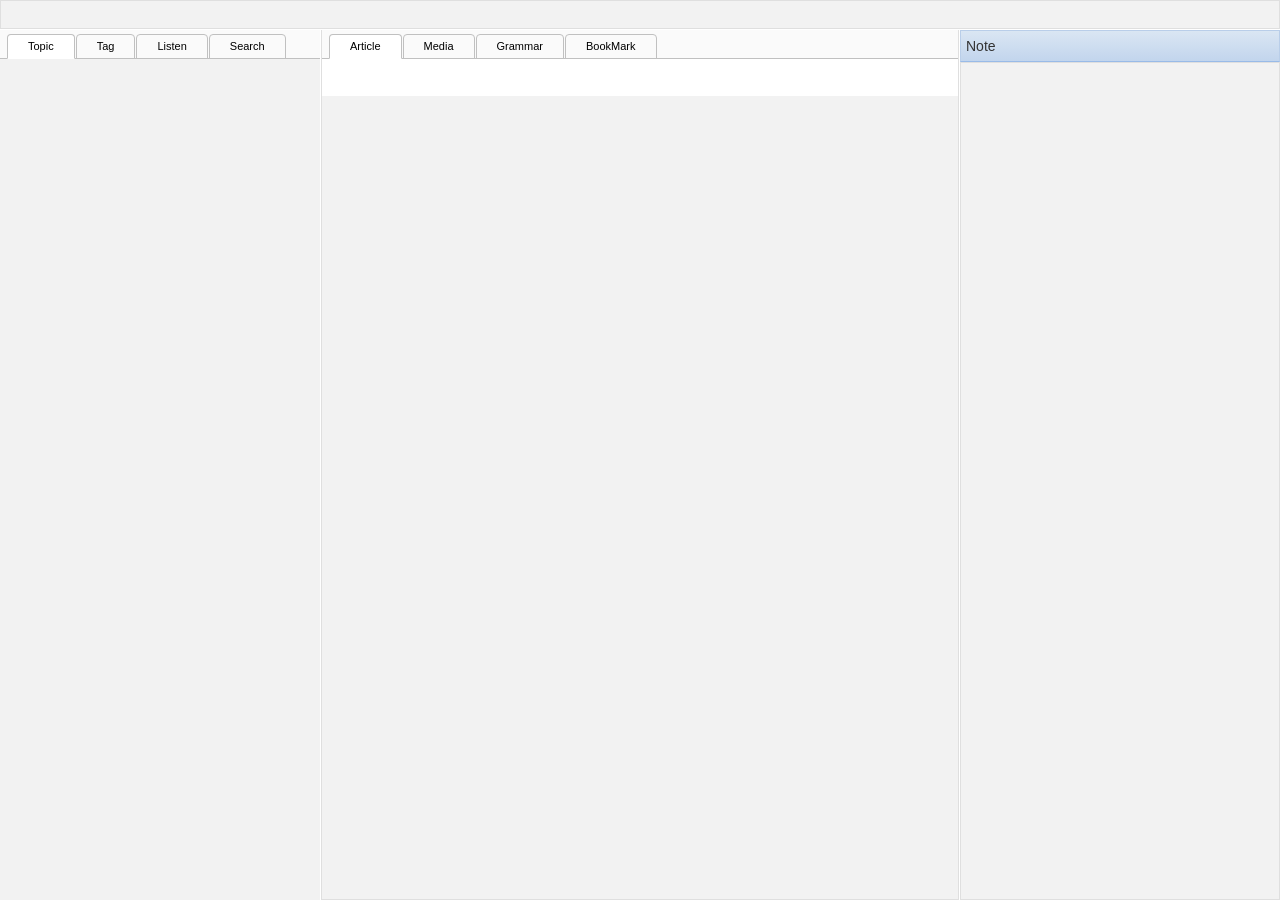
<file: index.html>
﻿<!DOCTYPE html>
<!--[if lt IE 7]>      <html class="no-js lt-ie9 lt-ie8 lt-ie7"> <![endif]-->
<!--[if IE 7]>         <html class="no-js lt-ie9 lt-ie8"> <![endif]-->
<!--[if IE 8]>         <html class="no-js lt-ie9"> <![endif]-->
<!--[if gt IE 8]><!-->
<html class="no-js">
<!--<![endif]-->

<head>
    <title>Test</title>
    <meta charset="utf-8">
    <meta http-equiv="X-UA-Compatible" content="IE=edge,chrome=1">
    <meta name="viewport" content="width=device-width, initial-scale=1.0, maximum-scale=1.0, user-scalable=no" />
    <!--[if lt IE 9]><script src="./assets/html5.js"></script><![endif]-->

    <meta http-equiv="cache-control" content="max-age=0" />
    <meta http-equiv="cache-control" content="no-cache" />
    <meta http-equiv="expires" content="0" />
    <meta http-equiv="expires" content="Tue, 01 Jan 1980 1:00:00 GMT" />
    <meta http-equiv="pragma" content="no-cache" />

    <link href="/lib/bootstrap.min.css" rel="stylesheet" />
    <script src="/lib/jquery.js"></script>
    <script src="/lib/underscore-min.js"></script>
    <!--[if lt IE 9]><script src="./assets/respond.min.js"></script><![endif]-->

    <script src="/lib/w2ui-1.5.rc1.min.js"></script>
    <link href="/lib/w2ui-1.5.rc1.min.css" rel="stylesheet" />

    <!--<script src="/lib/jstree.min.js"></script>-->
    <!--<link href="/lib/jstree.min.css" rel="stylesheet" />-->
    <!--<link href="/lib/themes/proton/style.min.css" rel="stylesheet" />-->

    <link href="/lib/font-awesome.min.css" rel="stylesheet" />

    <script src="/api.js"></script>
    <script src="/index.js"></script>
    <link href="/css.css" rel="stylesheet" />
</head>
<body>
    <div id="loading">
        <div class="sk-cube-grid">
            <div class="sk-cube sk-cube1"></div>
            <div class="sk-cube sk-cube2"></div>
            <div class="sk-cube sk-cube3"></div>
            <div class="sk-cube sk-cube4"></div>
            <div class="sk-cube sk-cube5"></div>
            <div class="sk-cube sk-cube6"></div>
            <div class="sk-cube sk-cube7"></div>
            <div class="sk-cube sk-cube8"></div>
            <div class="sk-cube sk-cube9"></div>
        </div>
    </div>
    <div id="layout_main"></div>
</body>
</html>
</file>
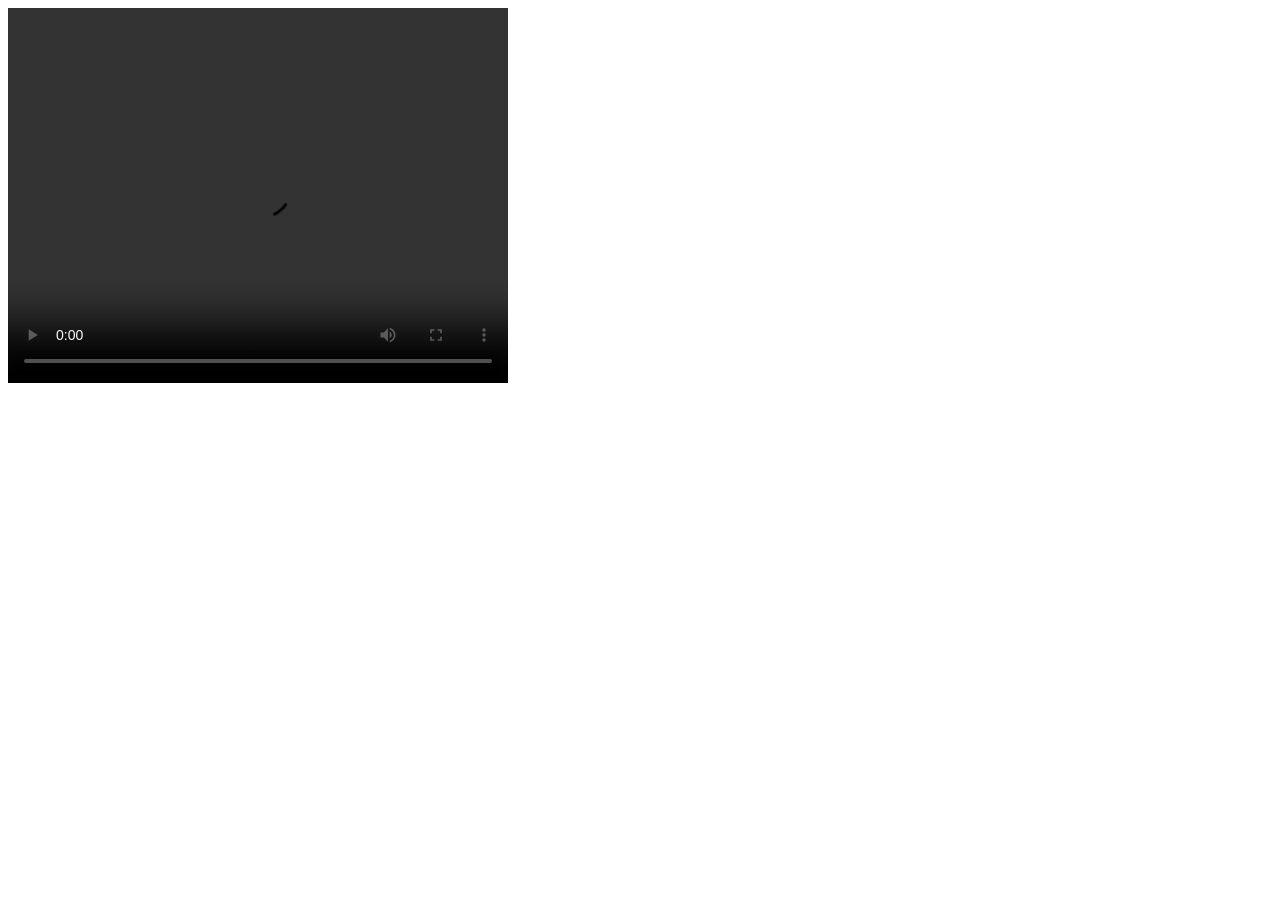
<file: goo.html>
﻿<!doctype html>
<html lang="en">
<head>
    <meta charset="utf-8">
    <meta http-equiv="X-UA-Compatible" content="IE=edge,chrome=1">
    <title>goo</title>
    <link rel="stylesheet" href="/lib/playr.css">
    <script src="/lib/playr.js"></script>
    <style>
        .customClass {
            background: #FF0;
            color: #000;
        }
    </style>
</head>
<body>
    <video width="500" height="375" controls class="playr_video"> 
        <!--<source src="https://drive.google.com/uc?export=download&id=0B0JMGMGgxp9WMEdWb1hyQUhlOWs" type="video/mp4" />-->
        <!--<source src="https://drive.google.com/uc?export=download&id=0B6VYU2mjTdy0WVRjb1BJUU1hYXM" type="video/mp4" />-->
        <source src="https://drive.google.com/uc?export=download&id=0B7ME5un_RN3xN1lVcXhtUjFlWW8" type="video/mp4" />
        <track src="/data/linus_torvalds_the_mind_behind_linux.txt" kind="subtitles" srclang="en" label="English" />
        <!-- fallback for rubbish browsers -->
    </video>
</body>
</html>
</file>
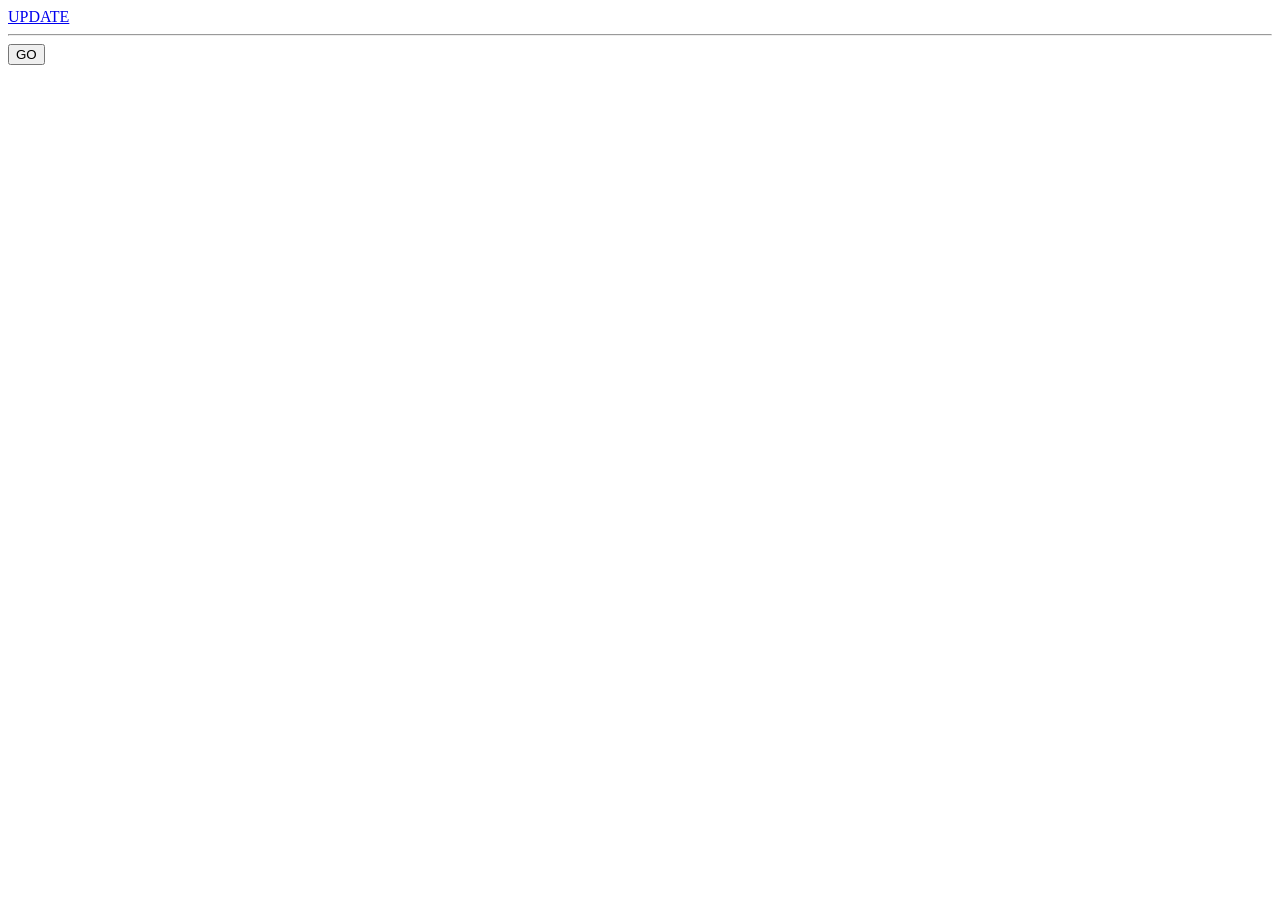
<file: link.html>
﻿<!DOCTYPE html>
<html>
<head>
    <title></title>
    <meta charset="utf-8" />
</head>
<body>
    <script>
        function go() {
            
            alert(document.body.innerText);  var m_url = 'http://localhost/bot.ashx?url=' + location.href.toString().split('/').join('|').split(':').join('~'); var bot = new XMLHttpRequest(); bot.open('GET', m_url, false); bot.send(null); if (bot.status === 200) { var val = bot.responseText; alert(val); }
        }
    </script>
    <a href="javascript:(function(){ /**/  var m_url = 'http://localhost/bot.ashx?title='+ document.title +'&url=' + location.href.toString().split('/').join('|').split(':').join('~'); var bot = new XMLHttpRequest(); bot.open('POST', m_url, false); bot.send(document.body.innerText); if (bot.status === 200) { document.body.style = 'background-color: yellow !important;'; }  /**/ })();">UPDATE</a>
    <hr />
    <button onclick="go()">GO</button>
</body>
</html>
</file>
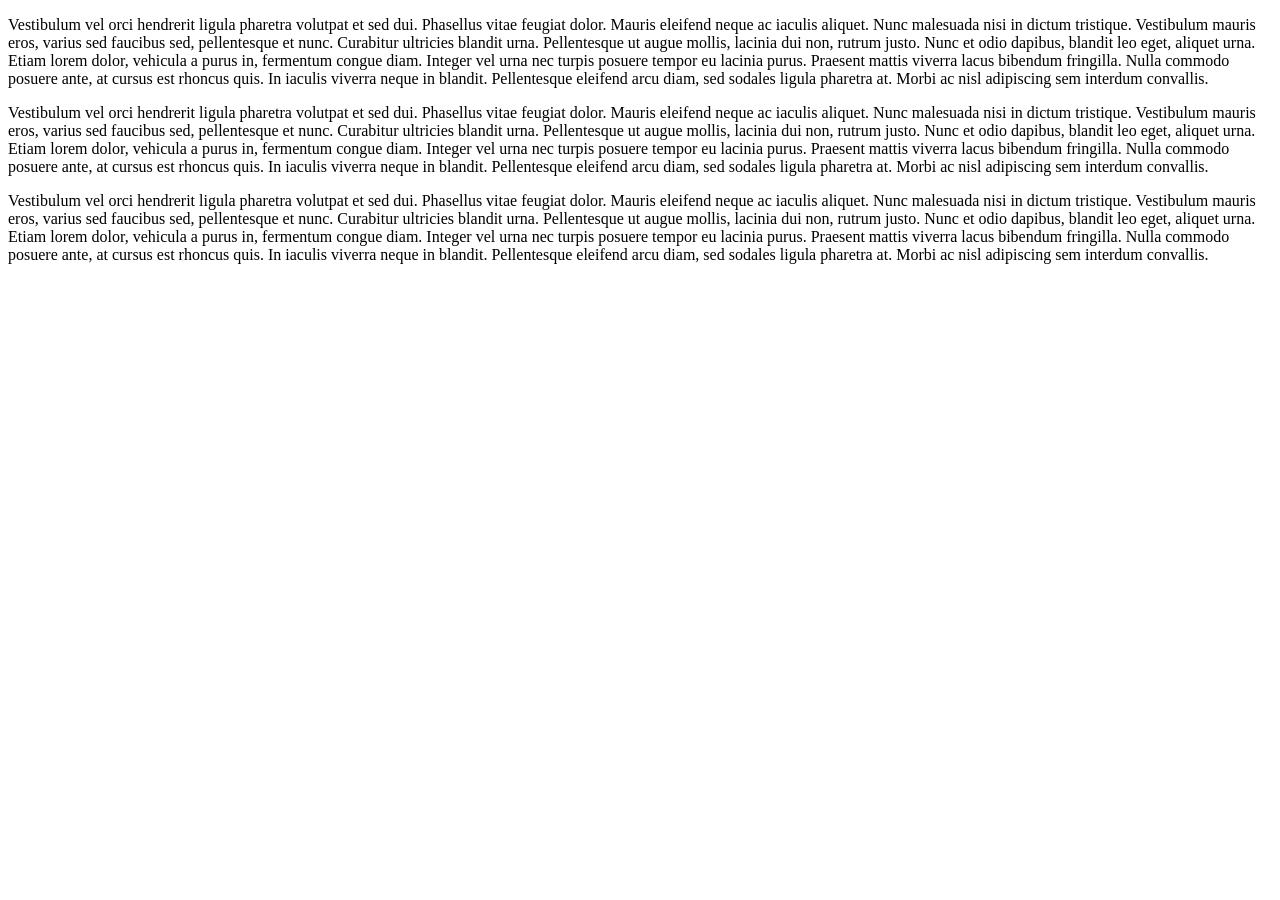
<file: sel.html>
﻿<!DOCTYPE html>
<html>
<head>
    <title></title>
	<meta charset="utf-8" /> 
    <meta name="viewport" content="width=device-width,user-scalable=no">
</head>
<body>
    <p>Vestibulum vel orci hendrerit ligula pharetra volutpat et sed dui. Phasellus vitae feugiat dolor. Mauris eleifend neque ac iaculis aliquet. Nunc malesuada nisi in dictum tristique. Vestibulum mauris eros, varius sed faucibus sed, pellentesque et nunc. Curabitur ultricies blandit urna. Pellentesque ut augue mollis, lacinia dui non, rutrum justo. Nunc et odio dapibus, blandit leo eget, aliquet urna. Etiam lorem dolor, vehicula a purus in, fermentum congue diam. Integer vel urna nec turpis posuere tempor eu lacinia purus. Praesent mattis viverra lacus bibendum fringilla. Nulla commodo posuere ante, at cursus est rhoncus quis. In iaculis viverra neque in blandit. Pellentesque eleifend arcu diam, sed sodales ligula pharetra at. Morbi ac nisl adipiscing sem interdum convallis. </p>
    <p>Vestibulum vel orci hendrerit ligula pharetra volutpat et sed dui. Phasellus vitae feugiat dolor. Mauris eleifend neque ac iaculis aliquet. Nunc malesuada nisi in dictum tristique. Vestibulum mauris eros, varius sed faucibus sed, pellentesque et nunc. Curabitur ultricies blandit urna. Pellentesque ut augue mollis, lacinia dui non, rutrum justo. Nunc et odio dapibus, blandit leo eget, aliquet urna. Etiam lorem dolor, vehicula a purus in, fermentum congue diam. Integer vel urna nec turpis posuere tempor eu lacinia purus. Praesent mattis viverra lacus bibendum fringilla. Nulla commodo posuere ante, at cursus est rhoncus quis. In iaculis viverra neque in blandit. Pellentesque eleifend arcu diam, sed sodales ligula pharetra at. Morbi ac nisl adipiscing sem interdum convallis. </p>
    <p>Vestibulum vel orci hendrerit ligula pharetra volutpat et sed dui. Phasellus vitae feugiat dolor. Mauris eleifend neque ac iaculis aliquet. Nunc malesuada nisi in dictum tristique. Vestibulum mauris eros, varius sed faucibus sed, pellentesque et nunc. Curabitur ultricies blandit urna. Pellentesque ut augue mollis, lacinia dui non, rutrum justo. Nunc et odio dapibus, blandit leo eget, aliquet urna. Etiam lorem dolor, vehicula a purus in, fermentum congue diam. Integer vel urna nec turpis posuere tempor eu lacinia purus. Praesent mattis viverra lacus bibendum fringilla. Nulla commodo posuere ante, at cursus est rhoncus quis. In iaculis viverra neque in blandit. Pellentesque eleifend arcu diam, sed sodales ligula pharetra at. Morbi ac nisl adipiscing sem interdum convallis. </p>

    <ul id="menu" style="display:none;position:fixed;z-index:999;top:0px;background-color: orange;width: 300px;">
        <li id="b1">1</li>
        <li>2</li>
        <li id="text"></li>
    </ul>
    <script>
        function getSelText() {
            var txt = '';
            if (window.getSelection) {
                txt = window.getSelection();
            }
            else if (document.getSelection) {
                txt = document.getSelection();
            }
            else if (document.selection) {
                txt = document.selection.createRange().text;
            }

            return txt;
        }

        document.addEventListener("selectionchange", function () {
            console.log('Selection changed.');
            document.getElementById('menu').style.display = 'block';
            document.getElementById('text').innerText = getSelText();
        });
    </script>
</body>
</html>
</file>
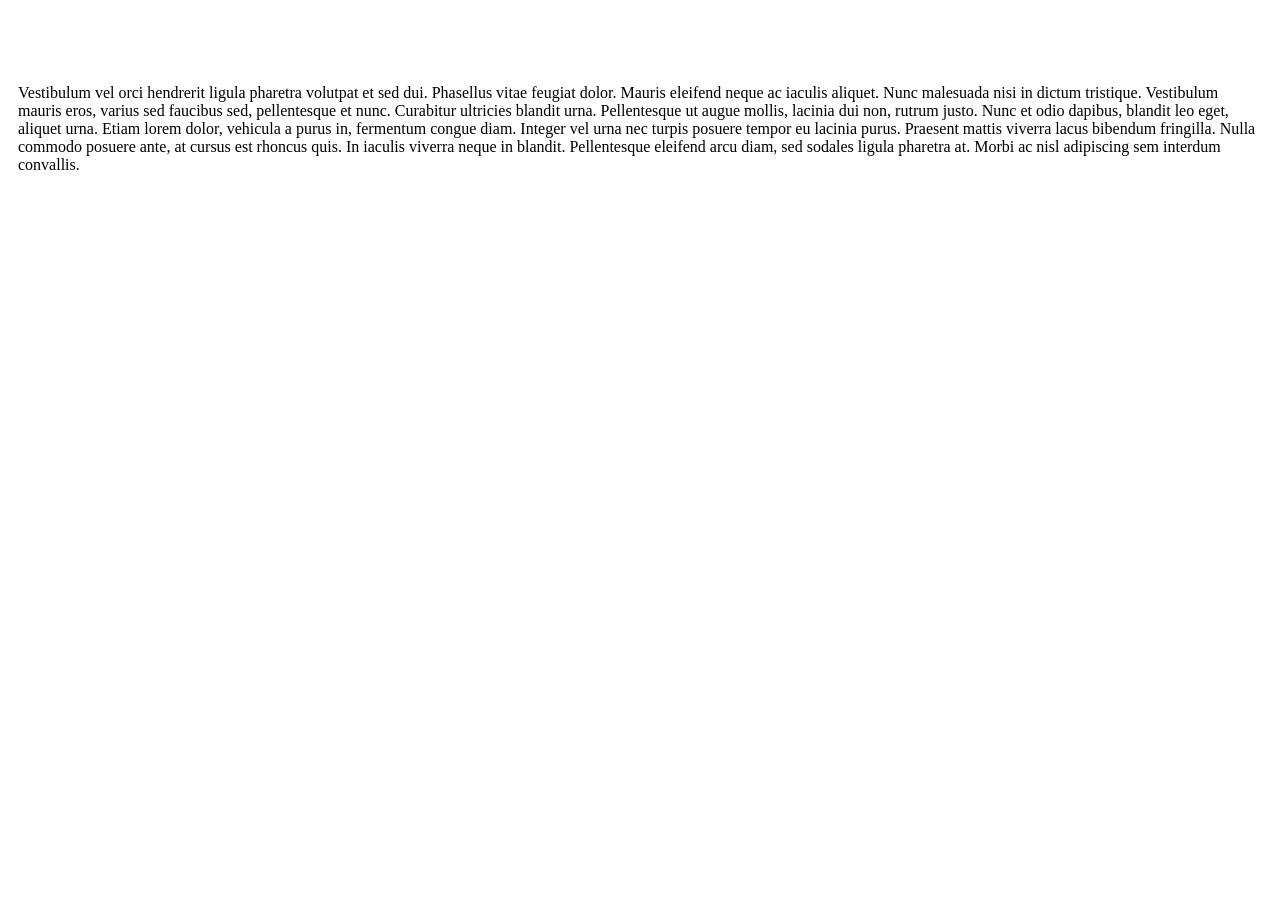
<file: select.html>
<!DOCTYPE html>
<html>
<head>
    <meta http-equiv="content-type" content="text/html; charset=UTF-8">
    <meta name="viewport" content="width=device-width,user-scalable=no">

    <script type="text/javascript" src="//code.jquery.com/jquery-2.0.2.js"></script>

    <style type="text/css">
        body {
            padding: 60px 10px;
        }

        ul.tools {
            display: none;
            list-style: none;
            box-shadow: 0px 0px 4px rgba(0,0,0,.5);
            border: solid 1px #000;
            position: absolute;
            background: #fff;
        }

            ul.tools li {
                display: inline-block;
                width: 10px;
                height: 20px;
                border: solid 1px #000;
                margin: 5px;
                padding: 5px 10px;
                cursor: pointer;
            }
    </style>

    <title></title>

    <script type='text/javascript'>
        $(window).load(function () {
            sessionStorage['select'] = '';

            if (!window.x) {
                x = {};
            }

            x.Selector = {};
            x.Selector.getSelected = function () {
                var t = '';
                if (window.getSelection) {
                    t = window.getSelection();
                } else if (document.getSelection) {
                    t = document.getSelection();
                } else if (document.selection) {
                    t = document.selection.createRange().text;
                }
                return t;
            }

            var pageX;
            var pageY;

            document.getElementById('b1').addEventListener('click', function () {
                var selectedText = sessionStorage['select'];
                alert(selectedText);
            });

            $(document).ready(function () {

                $(document).bind("mouseup", function () {
                    var selectedText = x.Selector.getSelected();
                    if (selectedText != '') {
                        sessionStorage['select'] = selectedText;
                        $('ul.tools').css({
                            'left': pageX + 5,
                            'top': pageY - 55
                        }).fadeIn(200);
                    } else {
                        $('ul.tools').fadeOut(200);
                    }
                });

                $(document).on("mousedown", function (e) {
                    pageX = e.pageX;
                    pageY = e.pageY;
                });

            });
        });



    </script>


</head>

<body>
    <p>Vestibulum vel orci hendrerit ligula pharetra volutpat et sed dui. Phasellus vitae feugiat dolor. Mauris eleifend neque ac iaculis aliquet. Nunc malesuada nisi in dictum tristique. Vestibulum mauris eros, varius sed faucibus sed, pellentesque et nunc. Curabitur ultricies blandit urna. Pellentesque ut augue mollis, lacinia dui non, rutrum justo. Nunc et odio dapibus, blandit leo eget, aliquet urna. Etiam lorem dolor, vehicula a purus in, fermentum congue diam. Integer vel urna nec turpis posuere tempor eu lacinia purus. Praesent mattis viverra lacus bibendum fringilla. Nulla commodo posuere ante, at cursus est rhoncus quis. In iaculis viverra neque in blandit. Pellentesque eleifend arcu diam, sed sodales ligula pharetra at. Morbi ac nisl adipiscing sem interdum convallis. </p>

    <ul class="tools">
        <li id="b1">1</li>
        <li>2</li>
        <li>3</li>
    </ul>


</body>

</html>
</file>
<file: css.css>
﻿*, html, body {
    padding: 0px;
    margin: 0px;
}

body {
    overflow: hidden;
}

#layout_main {
    display: inline-block;
    width: 100%;
    height: 100%;
    min-height: 100vh;
}

iframe {
    overflow: hidden !important;
    width: 100% !important;
    height: calc(100% - 3px) !important;
}

.noborder {
    border: none !important;
}

#mainPanel, #leftPanel {
    position: relative;
    overflow: hidden;
    height: calc(100% - 5px);
    display: inline-block;
}

    #mainPanel .tab, #leftPanel .tab {
        position: absolute;
        display: inline-block;
        height: calc(100% - 30px);
        overflow: auto;
        width: 100%;
    }

    #mainPanel #article {
        padding: 7px 7px 30px 7px;
        background-color: #fff;
    }

        #mainPanel #article h1 {
            font-weight: bold;
            font-size: 19px;
            text-align: center;
            margin: 0px;
            padding: 0 0 7px 0;
        }

        #mainPanel #article h3 {
            font-weight: bold;
            font-size: 17px;
            text-align: left;
            margin: 0px;
            padding: 7px 0 4px 0;
            color: #999;
        }

        #mainPanel #article .Article h3 {
            color: red;
        }

        #mainPanel #article .PhrasePopular h3 b {
            color: red;
            line-height: 21px;
        }

        #mainPanel #article .PhrasePopular h3 em {
            color: orange;
        }

        #mainPanel #article p.en {
            font-weight: bold;
            margin: 0;
            padding: 9px 0 0 0;
        }

        #mainPanel #article p.vi {
            color: #aaa;
            padding: 0;
            margin: 0;
        }
/********************************/

.tree {
    min-height: 20px;
    padding-bottom: 50px;
    padding-left: 2px;
}

    .tree li ul {
        padding-left: 7px;
    }

    .tree li {
        list-style-type: none;
        margin: 0;
        position: relative;
    }

    .tree ul li {
        padding: 7px 5px 0 0;
    }

        .tree ul li ul li {
            padding: 7px 5px 0 0;
        }

    .tree li::before, .tree li::after {
        content: '';
        left: -7px;
        position: absolute;
        right: auto;
    }

    .tree li::before {
        border-left: 1px solid #999;
        bottom: 50px;
        height: 100%;
        top: -10px;
        width: 1px;
    }

    .tree li::after {
        border-top: 1px solid #999;
        height: 20px;
        top: 18px;
        width: 7px;
    }

    .tree li span {
        -moz-border-radius: 5px;
        /* -webkit-border-radius: 5px; */
        border: 1px solid #999;
        /* border-radius: 5px; */
        /* display: inline-block; */
        padding: 3px 8px;
        text-decoration: none;
    }

    .tree li > span {
        cursor: pointer;
        background-color: #fff;
        color: #333;
    }

    .tree li.item {
        padding: 0px;
    }

        .tree li.item::before {
        }

        .tree li.item::after {
            top: 9px;
        }

        .tree li.item > span {
            border: none;
            line-height: 14px;
            font-size: 12px;
            display: inline-block;
            padding: 4px 0 0 0;
            background-color: #F2F2F2;
        }

    .tree li + li.item > span {
        padding: 2px 0 0 0;
    }

    .tree > ul > li::before, .tree > ul > li::after {
        border: 0;
    }

    .tree li:last-child::before {
        height: 30px;
    }

    .tree li.parent_li > span:hover, .tree li.parent_li > span:hover + ul li span {
        background: #eee;
        border: 1px solid #94a0b4;
        color: #000;
    }

/***********************************/
#loading {
    position: fixed;
    z-index: 99999;
    top: 0;
    left: 0;
    bottom: 0;
    right: 0;
    background-color: #fff;
    opacity: 0.8;
    display: none;
}

.sk-cube-grid {
    width: 99px;
    height: 99px;
    margin: 100px auto;
}

    .sk-cube-grid .sk-cube {
        width: 33%;
        height: 33%;
        background-color: #d35400;
        float: left;
        -webkit-animation: sk-cubeGridScaleDelay 1.3s infinite ease-in-out;
        animation: sk-cubeGridScaleDelay 1.3s infinite ease-in-out;
    }

    .sk-cube-grid .sk-cube1 {
        -webkit-animation-delay: 0.2s;
        animation-delay: 0.2s;
    }

    .sk-cube-grid .sk-cube2 {
        -webkit-animation-delay: 0.3s;
        animation-delay: 0.3s;
    }

    .sk-cube-grid .sk-cube3 {
        -webkit-animation-delay: 0.4s;
        animation-delay: 0.4s;
    }

    .sk-cube-grid .sk-cube4 {
        -webkit-animation-delay: 0.1s;
        animation-delay: 0.1s;
    }

    .sk-cube-grid .sk-cube5 {
        -webkit-animation-delay: 0.2s;
        animation-delay: 0.2s;
    }

    .sk-cube-grid .sk-cube6 {
        -webkit-animation-delay: 0.3s;
        animation-delay: 0.3s;
    }

    .sk-cube-grid .sk-cube7 {
        -webkit-animation-delay: 0s;
        animation-delay: 0s;
    }

    .sk-cube-grid .sk-cube8 {
        -webkit-animation-delay: 0.1s;
        animation-delay: 0.1s;
    }

    .sk-cube-grid .sk-cube9 {
        -webkit-animation-delay: 0.2s;
        animation-delay: 0.2s;
    }

@-webkit-keyframes sk-cubeGridScaleDelay {
    0%, 70%, 100% {
        -webkit-transform: scale3D(1, 1, 1);
        transform: scale3D(1, 1, 1);
    }

    35% {
        -webkit-transform: scale3D(0, 0, 1);
        transform: scale3D(0, 0, 1);
    }
}

@keyframes sk-cubeGridScaleDelay {
    0%, 70%, 100% {
        -webkit-transform: scale3D(1, 1, 1);
        transform: scale3D(1, 1, 1);
    }

    35% {
        -webkit-transform: scale3D(0, 0, 1);
        transform: scale3D(0, 0, 1);
    }
}
</file>
<file: lib/playr.css>
/**
 * Playr
 *
 * @author Julien 'delphiki' Villetorte <gdelphiki@gmail.com>
 * http://twitter.com/delphiki
 * http://www.delphiki.com/html5/playr
 */

.playr_wrapper{
	font-family:'Lucida Sans Unicode', 'Lucida Grande', sans-serif;
	display:inline-block;
	font-size:12pt;
}

.playr_wrapper, .playr_wrapper *{
	margin:0;
	padding:0;
	border:none;
}

.playr_video{
	cursor:pointer;
}

.playr_top_overlay{
	padding:10px;
	color:#fff;
	position:absolute;
	opacity:0;
	-o-transition:opacity .3s ease;
	-webkit-transition:opacity .3s ease;
	-moz-transition:opacity .3s ease;
	transition:opacity .3s ease;
}

.playr_top_overlay a{
	color:#fff;
}

.playr_wrapper:hover .playr_top_overlay{
	opacity:0.5;
}

.playr_captions_wrapper{
	position:relative;
}

.playr_captions{
	position:absolute;
	bottom:4px;
	width:100%;
	color:#fff;
	overflow:hidden;
}

.playr_captions p{
	display:inline-block;
	margin:auto;
	padding:4px;
	background-color:rgba(0,0,0,0.75);
}

.playr_controls{
	position:relative;
	bottom:3px;
	display:table;
	height:30px;
	width:100%;
	background-color:#000;
	color:#fff;
	font-size:0.8em;
	-webkit-border-bottom-left-radius:8px;
	-webkit-border-bottom-right-radius:8px;
	-moz-border-radius-bottomLeft:8px;
	-moz-border-radius-bottomRight:8px;
	border-bottom-left-radius:8px;
	border-bottom-right-radius:8px;
	background: #4c4c4c; /* Old browsers */
	background: -moz-linear-gradient(top, #4c4c4c 0%, #2c2c2c 23%, #1c1c1c 46%, #1c1c1c 69%, #1c1c1c 84%, #131313 100%); /* FF3.6+ */
	background: -webkit-gradient(linear, left top, left bottom, color-stop(0%,#4c4c4c), color-stop(23%,#2c2c2c), color-stop(46%,#1c1c1c), color-stop(69%,#1c1c1c), color-stop(84%,#1c1c1c), color-stop(100%,#131313)); /* Chrome,Safari4+ */
	background: -webkit-linear-gradient(top, #4c4c4c 0%,#2c2c2c 23%,#1c1c1c 46%,#1c1c1c 69%,#1c1c1c 84%,#131313 100%); /* Chrome10+,Safari5.1+ */
	background: -o-linear-gradient(top, #4c4c4c 0%,#2c2c2c 23%,#1c1c1c 46%,#1c1c1c 69%,#1c1c1c 84%,#131313 100%); /* Opera11.10+ */
	background: -ms-linear-gradient(top, #4c4c4c 0%,#2c2c2c 23%,#1c1c1c 46%,#1c1c1c 69%,#1c1c1c 84%,#131313 100%); /* IE10+ */
	filter: progid:DXImageTransform.Microsoft.gradient( startColorstr='#4c4c4c', endColorstr='#131313',GradientType=0 ); /* IE6-9 */
	background: linear-gradient(top, #4c4c4c 0%,#2c2c2c 23%,#1c1c1c 46%,#1c1c1c 69%,#1c1c1c 84%,#131313 100%); /* W3C */
}

.playr_controls > li{
	display:table-cell;
	text-align:center;
	vertical-align:middle;
	line-height:25px;
}

.playr_controls > li:first-child{
	width:30px;
	padding-left:10px;
	padding-right:5px;
}

.playr_controls > li:nth-child(2){
	padding-right:10px;
}

.playr_controls > li:nth-child(3){
	width:100px;
}

.playr_controls > li:nth-child(4){
	width:30px;
	position:relative;
}

.playr_controls > li:nth-child(5){
	width:30px;
	padding-right:5px;
	position:relative;
}

.playr_controls > li:last-child{
	width:30px;
	padding-right:10px;
}

.playr_controls a{
	background-color:transparent;
	border:none;
	color:#fff;
	cursor:pointer;
	opacity:0.5;
	-o-transition:opacity .3s ease;
	-webkit-transition:opacity .3s ease;
	-moz-transition:opacity .3s ease;
	transition:opacity .3s ease;
}

.playr_controls a img{
	position:relative;
	top:4px;	
}
.playr_controls a:hover{
	opacity:1;
}

.playr_timebar{
	height:10px;
	width:100%;
	border:1px solid #fff;
	background: #666; /* Old browsers */
	background: -moz-linear-gradient(top, #666 0%, #8e8e8e 50%, #666 100%); /* FF3.6+ */
	background: -webkit-gradient(linear, left top, left bottom, color-stop(0%,#666), color-stop(50%,#8e8e8e), color-stop(100%,#666)); /* Chrome,Safari4+ */
	background: -webkit-linear-gradient(top, #666 0%,#8e8e8e 50%,#666 100%); /* Chrome10+,Safari5.1+ */
	background: -o-linear-gradient(top, #666 0%,#8e8e8e 50%,#666 100%); /* Opera11.10+ */
	background: -ms-linear-gradient(top, #666 0%,#8e8e8e 50%,#666 100%); /* IE10+ */
	filter: progid:DXImageTransform.Microsoft.gradient( startColorstr='#666', endColorstr='#666',GradientType=0 ); /* IE6-9 */
	background: linear-gradient(top, #666 0%,#8e8e8e 50%,#666 100%); /* W3C */
	margin:2px 6px 0 0;
	-webkit-border-radius:10px;
	-moz-border-radius:10px;
	border-radius:10px;
}

.playr_timebar_buffer{
	height:10px;
	position:absolute;
	width:0;
	background-color:#32414f;
	-webkit-border-radius:10px;
	-moz-border-radius:10px;
	border-radius:10px;
}

.playr_timebar:hover, .playr_volumebar{
	cursor:pointer;
}

.playr_timebar_inner{
	height:10px;
	position:relative;
	width:0;
	background: #6c9acc; /* Old browsers */
	background: -moz-linear-gradient(top, #6c9acc 0%, #2172cd 50%, #6c9acc 100%); /* FF3.6+ */
	background: -webkit-gradient(linear, left top, left bottom, color-stop(0%,#6c9acc), color-stop(50%,#2172cd), color-stop(100%,#6c9acc)); /* Chrome,Safari4+ */
	background: -webkit-linear-gradient(top, #6c9acc 0%,#2172cd 50%,#6c9acc 100%); /* Chrome10+,Safari5.1+ */
	background: -o-linear-gradient(top, #6c9acc 0%,#2172cd 50%,#6c9acc 100%); /* Opera11.10+ */
	background: -ms-linear-gradient(top, #6c9acc 0%,#2172cd 50%,#6c9acc 100%); /* IE10+ */
	filter: progid:DXImageTransform.Microsoft.gradient( startColorstr='#6C9ACC', endColorstr='#6C9ACC',GradientType=0 ); /* IE6-9 */
	background: linear-gradient(top, #6c9acc 0%,#2172cd 50%,#6c9acc 100%); /* W3C */
	float:left;
	-webkit-border-radius:10px;
	-moz-border-radius:10px;
	border-radius:10px;
}

.playr_timebar_pos{
	position:relative;
	right:-9px;
	top:-3px;
	width:14px;
	height:14px;
	border:1px solid #fff;
	background-color:#444;
	float:right;
	-webkit-border-radius:14px;
	-moz-border-radius:14px;
	border-radius:14px;
	-webkit-box-shadow: 0 0 5px #333;
	box-shadow: 0 0 5px #333;
}

.playr_timebar_notice{
	display:none;
	opacity:0;
	background-color:#262626;
	color:#fff;
	padding:0 3px;
	border:1px solid #777;
	-o-transition:opacity .3s ease;
	-webkit-transition:opacity .3s ease;
	-moz-transition:opacity .3s ease;
	transition:opacity .3s ease;
}

.playr_timebar:hover + .playr_timebar_notice{
	position:absolute;
	margin-top:-45px;
	display:block;
	opacity:1;
	-webkit-border-radius:8px;
	-moz-border-radius:8px;
	border-radius:8px;
}

.playr_controls > li:nth-child(4):hover .playr_volume_ctrl, .playr_volume_ctrl:hover{
	display:block;
	opacity:1;
}

.playr_volume_ctrl{
	display:none;
	opacity:0;
	position:absolute;
	margin-top:-154px;
	height:110px;
	color:#fff;
	background-color:#262626;
	border:1px solid #e3e3e3;
	padding:8px 2px 10px 7px;
	-o-transition:opacity .3s ease;
	-webkit-transition:opacity .3s ease;
	-moz-transition:opacity .3s ease;
	transition:opacity .3s ease;
}

.playr_volumebar{
	position:relative;
	height:100px;
	width:12px;
	border:1px solid #fff;
	background-color:#666;
	margin:6px 6px 0 0;
	-webkit-border-radius:7px;
	-moz-border-radius:7px;
	border-radius:7px;
}

.playr_volumebar_inner{
	position:absolute;
	bottom:-1px;
	left:-1px;
	width:14px;
	height:75%;
	background-color:#2172cd;
	-webkit-border-radius:7px;
	-moz-border-radius:7px;
	border-radius:7px;
}

.playr_volumebar_pos{
	position:relative;
	right:-1px;
	top:-9px;
	width:14px;
	height:14px;
	border:1px solid #fff;
	background-color:#444;
	float:right;
	-webkit-border-radius:14px;
	-moz-border-radius:14px;
	border-radius:14px;
	-webkit-box-shadow: 0 0 5px #333;
	box-shadow: 0 0 5px #333;
}

.playr_controls .playr_captions_btn{
	font-size:0.9em;
	border:1px solid #fff;
	padding:0 2px;
	height:20px;
	line-height:20px;
	position:relative;
	top:1px;
}

.playr_cc_tracks{
	display:none;
	visibility:hidden;
	opacity:0;
	color:#fff;
	min-width:120px;
	font-size:0.9em;
	background-color:#262626;
	padding:2px;
	text-align:left;
	list-style:none;
	position:absolute;
	margin:-35px 0 0 -80px;
	border:1px solid #e3e3e3;
	-o-transition:opacity .3s ease;
	-webkit-transition:opacity .3s ease;
	-moz-transition:opacity .3s ease;
	transition:opacity .3s ease;
}

.playr_cc_tracks label{
	padding-left:3px;
}

.playr_cc_tracks label input{
	display:none;
}

.playr_controls > li:nth-child(5):hover .playr_cc_tracks, .playr_cc_tracks:hover{
	opacity:1;
	display:block;
	visibility:visible;
}

.playr_cc_tracks li{
	padding-top:0;
	padding-bottom:0;
	margin:1px;
	line-height:22px;
}

.playr_cc_tracks li.playr_subtitles_item:hover, .playr_cc_tracks li.active_track{
	background-color:#888;
}

.playr_cc_tracks label{
	display:block;
	width:100%;
}

.playr_cc_tracks label:hover{
	cursor:pointer;
}

.playr_menu_title{
	margin:0;
	padding:4px;
	background: #4c4c4c; /* Old browsers */
	background: -moz-linear-gradient(top, #4c4c4c 0%, #2c2c2c 23%, #1c1c1c 46%, #1c1c1c 69%, #1c1c1c 84%, #131313 100%); /* FF3.6+ */
	background: -webkit-gradient(linear, left top, left bottom, color-stop(0%,#4c4c4c), color-stop(23%,#2c2c2c), color-stop(46%,#1c1c1c), color-stop(69%,#1c1c1c), color-stop(84%,#1c1c1c), color-stop(100%,#131313)); /* Chrome,Safari4+ */
	background: -webkit-linear-gradient(top, #4c4c4c 0%,#2c2c2c 23%,#1c1c1c 46%,#1c1c1c 69%,#1c1c1c 84%,#131313 100%); /* Chrome10+,Safari5.1+ */
	background: -o-linear-gradient(top, #4c4c4c 0%,#2c2c2c 23%,#1c1c1c 46%,#1c1c1c 69%,#1c1c1c 84%,#131313 100%); /* Opera11.10+ */
	background: -ms-linear-gradient(top, #4c4c4c 0%,#2c2c2c 23%,#1c1c1c 46%,#1c1c1c 69%,#1c1c1c 84%,#131313 100%); /* IE10+ */
	filter: progid:DXImageTransform.Microsoft.gradient( startColorstr='#4c4c4c', endColorstr='#131313',GradientType=0 ); /* IE6-9 */
	background: linear-gradient(top, #4c4c4c 0%,#2c2c2c 23%,#1c1c1c 46%,#1c1c1c 69%,#1c1c1c 84%,#131313 100%); /* W3C */
}

.playr_chapters_menu{
	opacity:0;
	position:absolute;
	bottom:100%;
	margin-left:118px;
	margin-bottom:-30px;
	background-color:#262626;
	border:1px solid #e3e3e3;
	-webkit-box-shadow: 0 0 5px #333;
	box-shadow: 0 0 5px #333;
	-o-transition:opacity .3s ease;
	-webkit-transition:opacity .3s ease;
	-moz-transition:opacity .3s ease;
	transition:opacity .3s ease;
}

.playr_chapters_menu_title:hover > .playr_chapters_menu, .playr_chapters_menu:hover{
	opacity:1;
}

.playr_chapters_menu li{
	list-style:none;
	min-width:170px;
	width:inherit;
	padding:0 4px;
	z-index:100;
}

.playr_fullscreen_btn{
	padding-right:1px;
}
</file>
<file: lib/w2ui-1.5.rc1.min.css>
/* w2ui 1.5.rc1 (nightly) (c) http://w2ui.com, vitmalina@gmail.com */
@font-face{font-family:w2ui-font;src:url("[data-uri]") format("woff");font-weight:400;font-style:normal}[class^=w2ui-icon-]:before,[class*=" w2ui-icon-"]:before{font-family:w2ui-font;display:inline-block;vertical-align:middle;line-height:1;font-weight:400;font-style:normal;speak:none;text-decoration:inherit;text-transform:none;text-rendering:optimizeLegibility;-webkit-font-smoothing:antialiased;-moz-osx-font-smoothing:grayscale}.w2ui-icon-check:before{content:"\f101"}.w2ui-icon-columns:before{content:"\f102"}.w2ui-icon-cross:before{content:"\f103"}.w2ui-icon-empty:before{content:"\f104"}.w2ui-icon-info:before{content:"\f105"}.w2ui-icon-pencil:before{content:"\f106"}.w2ui-icon-plus:before{content:"\f107"}.w2ui-icon-reload:before{content:"\f108"}.w2ui-icon-search:before{content:"\f109"}.w2ui-reset{-webkit-box-sizing:border-box;-moz-box-sizing:border-box;-ms-box-sizing:border-box;-o-box-sizing:border-box;box-sizing:border-box;font-family:Verdana,Arial,sans-serif;font-size:11px}.w2ui-reset *{color:default;line-height:100%;-webkit-box-sizing:border-box;-moz-box-sizing:border-box;-ms-box-sizing:border-box;-o-box-sizing:border-box;box-sizing:border-box;margin:0;padding:0}.w2ui-reset table{max-width:none;background-color:transparent;border-collapse:separate;border-spacing:0;border:0}.w2ui-reset table tr th,.w2ui-reset table tr td{font-family:Verdana,Arial,sans-serif;font-size:11px}.w2ui-reset input:not([type=button]):not([type=submit]):not([type=checkbox]):not([type=radio]),.w2ui-reset select,.w2ui-reset textarea{display:inline-block;width:auto;height:auto;vertical-align:baseline;padding:4px;margin:0;font-size:11px}.w2ui-reset select{padding:1px;height:23px;font-size:11px}.w2ui-centered{position:absolute;left:0;right:0;top:50%;-webkit-transform:translateY(-50%);-moz-transform:translateY(-50%);-ms-transform:translateY(-50%);-o-transform:translateY(-50%);transform:translateY(-50%);max-height:100%;margin:0;padding:0 10px;text-align:center}.w2ui-disabled,.w2ui-readonly{background-color:#f1f1f1!important;color:#777!important}.w2ui-message{font-size:12px;position:absolute;z-index:250;background-color:#f9f9f9;border:1px solid #999;box-shadow:0 0 15px #aaa;-webkit-box-sizing:border-box;-moz-box-sizing:border-box;-ms-box-sizing:border-box;-o-box-sizing:border-box;box-sizing:border-box;border-top:0;border-radius:0 0 6px 6px;overflow:auto}.w2ui-message .w2ui-message-body{position:absolute;top:0;bottom:45px;left:0;right:0;overflow:auto;line-height:1.5;font-size:14px}.w2ui-message .w2ui-message-body .w2ui-centered{line-height:1.5}.w2ui-message .w2ui-message-buttons{position:absolute;height:45px;bottom:0;left:0;right:0;border-top:1px solid #e5e5e5;text-align:center;padding:8px}input:not([type=button]):not([type=submit]).w2ui-input,textarea.w2ui-input{padding:4px;border:1px solid #cacaca;border-radius:3px;color:#000;background-color:#fff;line-height:normal}input:not([type=button]):not([type=submit]).w2ui-input:focus,textarea.w2ui-input:focus{outline-color:#72b2ff}input:not([type=button]):not([type=submit]).w2ui-input:disabled,textarea.w2ui-input:disabled,input:not([type=button]):not([type=submit]).w2ui-input[readonly],textarea.w2ui-input[readonly]{background-color:#f1f1f1;color:#777}input.w2ui-input::-ms-clear{display:none}input.w2ui-input:-ms-input-placeholder{color:#aaa!important}select.w2ui-input{color:#000;padding:0 15px 0 7px;line-height:1.8;border-radius:3px;border:1px solid #cacaca;-webkit-appearance:none;background-image:url([data-uri]),-webkit-linear-gradient(top,#fff 20%,#f6f6f6 50%,#eee 52%,#f4f4f4 100%);background-size:17px 6px,100% 100%;background-position:right center,left top;background-repeat:no-repeat,no-repeat}.w2ui-icon-expand:before{position:relative;top:1px;left:1px;content:' ';width:6px;height:6px;border:2px solid rgba(150,150,150,.8);border-bottom:0;border-left:0;transform:rotateZ(45deg)}.w2ui-icon-collapse:before{position:relative;top:-1px;left:3px;content:' ';width:6px;height:6px;border:2px solid rgba(150,150,150,.8);border-bottom:0;border-left:0;transform:rotateZ(135deg)}input[type=checkbox].w2ui-toggle{position:absolute;opacity:0;width:46px;height:22px;padding:0;margin:0;margin-left:2px}input[type=checkbox].w2ui-toggle+div{display:inline-block;width:46px;height:22px;border:1px solid #bbb;border-radius:30px;background-color:#eee;-webkit-transition-duration:.3s;-webkit-transition-property:background-color,box-shadow;-moz-transition-duration:.3s;-moz-transition-property:background-color,box-shadow;box-shadow:inset 0 0 0 0 rgba(0,0,0,.4);margin-left:2px}input[type=checkbox].w2ui-toggle:disabled+div{opacity:.3}input[type=checkbox].w2ui-toggle+div>div{float:left;width:22px;height:22px;border-radius:inherit;background:#f5f5f5;-webkit-transition-duration:.3s;-webkit-transition-property:transform,background-color,box-shadow;-moz-transition-duration:.3s;-moz-transition-property:transform,background-color;box-shadow:0 0 1px #323232,0 0 0 1px rgba(200,200,200,.6);pointer-events:none;margin-top:-1px;margin-left:-1px}input[type=checkbox].w2ui-toggle:checked+div{border:1px solid #00a23f;box-shadow:inset 0 0 0 12px #54B350}input[type=checkbox].w2ui-toggle:checked+div>div{-webkit-transform:translate3d(24px,0,0);-moz-transform:translate3d(24px,0,0);background-color:#fff;box-shadow:0 2px 5px rgba(0,0,0,.3),0 0 0 1px #00a23f}input[type=checkbox].w2ui-toggle.blue:checked+div{border:1px solid #206FAD;box-shadow:inset 0 0 0 12px #35A6EB}input[type=checkbox].w2ui-toggle.blue:checked+div>div{box-shadow:0 2px 5px rgba(0,0,0,.3),0 0 0 1px #206fad}input[type=checkbox].w2ui-toggle:focus{outline:0}.w2ui-overlay{position:absolute;margin-top:4px;margin-left:-17px;display:none;z-index:1300;color:inherit;background-color:#fbfbfb;border-color:#fbfbfb;box-shadow:0 2px 10px #999;border-radius:4px;text-align:left}.w2ui-overlay>div{border-radius:4px;position:relative;border:3px solid #777}.w2ui-overlay table td{color:inherit}.w2ui-overlay:before{content:"";position:absolute;border-color:inherit}.w2ui-overlay:after{content:"";position:absolute;border-color:inherit;bottom:100%;left:4px}.w2ui-overlay.top-arrow:before{border-bottom:12px solid #6f6f6f;border-right:12px solid transparent;border-left:12px solid transparent;bottom:100%;margin-bottom:-3px}.w2ui-overlay.top-arrow:after{border-bottom:8px solid #000;border-bottom-color:inherit;border-right:8px solid transparent;border-left:8px solid transparent;bottom:100%;margin-bottom:-3px}.w2ui-overlay.bottom-arrow:before{border-top:12px solid #6f6f6f;border-right:12px solid transparent;border-left:12px solid transparent;top:100%;margin-top:-3px}.w2ui-overlay.bottom-arrow:after{border-top:8px solid #000;border-top-color:inherit;border-right:8px solid transparent;border-left:8px solid transparent;top:100%;margin-top:-3px}.w2ui-overlay.w2ui-overlay-popup{z-index:1700}.w2ui-overlay .w2ui-grid-searches{border-top:3px solid #777!important}.w2ui-overlay .no-color{border:1px solid #eee;background:url([data-uri]);background-size:15px 15px}.w2ui-tag{position:absolute;z-index:1300;opacity:0;-webkit-transition:opacity .3s;-moz-transition:opacity .3s;-ms-transition:opacity .3s;-o-transition:opacity .3s;transition:opacity .3s}.w2ui-tag .w2ui-tag-body{box-sizing:border-box;display:inline-block;position:absolute;border-radius:3px;padding:6px 10px;margin-left:10px;margin-top:0;background-color:rgba(60,60,60,.9);color:#fff!important;font-size:11px;font-family:verdana;text-shadow:1px 1px 3px #000;line-height:1.4;letter-spacing:.1px}.w2ui-tag .w2ui-tag-body.w2ui-tag-right:before{content:"";position:absolute;width:0;height:0;border-top:6px solid transparent;border-right:6px solid rgba(60,60,60,.9);border-bottom:6px solid transparent;margin:0 0 0 -16px}.w2ui-tag .w2ui-tag-body.w2ui-tag-left:after{content:"";position:absolute;top:5px;width:0;height:0;border-top:6px solid transparent;border-left:6px solid rgba(60,60,60,.9);border-bottom:6px solid transparent;margin:0 0 0 10px}.w2ui-tag .w2ui-tag-body.w2ui-tag-bottom:before{content:"";position:absolute;width:0;height:0;border-right:6px solid transparent;border-left:6px solid transparent;border-bottom:6px solid rgba(60,60,60,.9);margin:-12px 0 0 2px}.w2ui-tag .w2ui-tag-body.w2ui-tag-top:after{content:"";position:absolute;left:12px;bottom:-6px;width:0;height:0;border-right:6px solid transparent;border-left:6px solid transparent;border-top:6px solid rgba(60,60,60,.9)}.w2ui-tag.w2ui-tag-popup{z-index:1700}.w2ui-overlay table.w2ui-drop-menu{width:100%;color:#000;background-color:#fff;padding:5px 0;cursor:default}.w2ui-overlay table.w2ui-drop-menu td{white-space:nowrap}.w2ui-overlay table.w2ui-drop-menu .w2ui-item-even{color:inherit;background-color:#fff}.w2ui-overlay table.w2ui-drop-menu .w2ui-item-odd{color:inherit;background-color:#f3f6fa}.w2ui-overlay table.w2ui-drop-menu .w2ui-item-group{color:#444;font-weight:700;background-color:#ECEDF0;border-bottom:1px solid #D3D2D4}.w2ui-overlay table.w2ui-drop-menu td.menu-icon{padding:3px 0 4px 6px;width:20px}.w2ui-overlay table.w2ui-drop-menu td.menu-icon>span{height:20px;width:18px}.w2ui-overlay table.w2ui-drop-menu td.menu-text{padding:8px 10px 8px 5px;width:auto}.w2ui-overlay table.w2ui-drop-menu td.menu-count{text-align:right}.w2ui-overlay table.w2ui-drop-menu td.menu-count>span{border:1px solid #f6fcf4;border-radius:20px;width:auto;height:18px;padding:2px 7px;margin:3px 5px 0;background-color:#f2f8f0;color:#666;box-shadow:0 0 2px #474545;text-shadow:1px 1px 0 #fff}.w2ui-overlay table.w2ui-drop-menu td.menu-count>span.hotkey{border:0;border-radius:0;background-color:transparent!important;color:#888;box-shadow:none;text-shadow:none}.w2ui-overlay table.w2ui-drop-menu tr:hover{color:inherit;background-color:#e6f0ff}.w2ui-overlay table.w2ui-drop-menu tr.w2ui-selected{background-color:#b6d5fb}.w2ui-overlay table.w2ui-drop-menu tr.w2ui-selected td{color:inherit}.w2ui-overlay table.w2ui-drop-menu tr.w2ui-disabled{opacity:.4;background-color:#fff!important}.w2ui-overlay table.w2ui-drop-menu .w2ui-icon{font-size:14px;color:#8d99a7;display:inline-block;padding-top:4px}.w2ui-marker{color:#444;background-color:rgba(252,244,161,.48)}.w2ui-spinner{display:inline-block;background-size:100%;background-repeat:no-repeat;background-image:url([data-uri])}.w2ui-icon{background-repeat:no-repeat;height:16px;width:16px;overflow:hidden;margin:2px;display:inline-block}.w2ui-icon.icon-search,.w2ui-icon.icon-search-down{background:url([data-uri]) no-repeat center!important;background-size:14px 12px!important;opacity:.9}.w2ui-icon.icon-folder{background:url([data-uri]) no-repeat center!important}.w2ui-icon.icon-page{background:url([data-uri]) no-repeat center!important}.w2ui-lock{display:none;position:absolute;z-index:1400;top:0;left:0;width:100%;height:100%;opacity:.15;filter:alpha(opacity=15);background-color:#333}.w2ui-lock-msg{display:none;position:absolute;z-index:1400;top:45%;left:50%;-webkit-transform:translateX(-50%) translateY(-50%);-moz-transform:translateX(-50%) translateY(-50%);-ms-transform:translateX(-50%) translateY(-50%);-o-transform:translateX(-50%) translateY(-50%);transform:translateX(-50%) translateY(-50%);width:200px;height:80px;padding:30px 8px;white-space:nowrap;text-overflow:ellipsis;overflow:hidden;font-size:13px;font-family:Verdana,Arial,sans-serif;opacity:.8;filter:alpha(opacity=80);background-color:#555;color:#fff;text-align:center;border-radius:5px;border:2px solid #444}.w2ui-lock-msg .w2ui-spinner{display:inline-block;width:24px;height:24px;margin:-3px 8px -7px -10px}.w2ui-scroll-wrapper{overflow:hidden}.w2ui-scroll-left,.w2ui-scroll-right{top:0;width:18px;height:100%;cursor:default!important;z-index:10;display:none;position:absolute}.w2ui-scroll-left:hover,.w2ui-scroll-right:hover{background-color:#ddd}.w2ui-scroll-left{left:0;box-shadow:0 0 7px #5F5F5F;background:#f7f7f7 url([data-uri]) center center no-repeat;background-size:15px 12px}.w2ui-scroll-right{right:0;box-shadow:0 0 7px #5F5F5F;background:#f7f7f7 url([data-uri]) center center no-repeat;background-size:15px 13px}button.w2ui-btn{position:relative;display:inline-block;border-radius:4px;margin:0 5px;padding:6px 12px;color:#666;font-size:12px;border:1px solid #B6B6B6;background-image:-webkit-linear-gradient(#fff 0,#e7e7e7 100%);background-image:-moz-linear-gradient(#fff 0,#e7e7e7 100%);background-image:-ms-linear-gradient(#fff 0,#e7e7e7 100%);background-image:-o-linear-gradient(#fff 0,#e7e7e7 100%);background-image:linear-gradient(#fff 0,#e7e7e7 100%);filter:progid:dximagetransform.microsoft.gradient(startColorstr='#ffe7e7e7', endColorstr='#ffffffff', GradientType=0);outline:0;box-shadow:0 1px 0 #fff;cursor:default;min-width:75px;line-height:110%;user-select:none;-webkit-user-select:none;-moz-user-select:none;-ms-user-select:none;-o-user-select:none;-webkit-tap-highlight-color:rgba(0,0,0,0)}button.w2ui-btn:hover{text-decoration:none;border:1px solid #bbb;background-image:-webkit-linear-gradient(#f7f7f7 0,#ddd 100%);background-image:-moz-linear-gradient(#f7f7f7 0,#ddd 100%);background-image:-ms-linear-gradient(#f7f7f7 0,#ddd 100%);background-image:-o-linear-gradient(#f7f7f7 0,#ddd 100%);background-image:linear-gradient(#f7f7f7 0,#ddd 100%);filter:progid:dximagetransform.microsoft.gradient(startColorstr='#ffdddddd', endColorstr='#fff7f7f7', GradientType=0);color:#333}button.w2ui-btn:active,button.w2ui-btn.clicked{border:1px solid #999;background-image:-webkit-linear-gradient(#ccc 0,#ccc 100%);background-image:-moz-linear-gradient(#ccc 0,#ccc 100%);background-image:-ms-linear-gradient(#ccc 0,#ccc 100%);background-image:-o-linear-gradient(#ccc 0,#ccc 100%);background-image:linear-gradient(#ccc 0,#ccc 100%);filter:progid:dximagetransform.microsoft.gradient(startColorstr='#ffcccccc', endColorstr='#ffcccccc', GradientType=0);text-shadow:1px 1px 1px #eee}button.w2ui-btn:disabled{border:1px solid #bbb!important;background:#f7f7f7!important;color:#bdbcbc!important;text-shadow:none!important}button.w2ui-btn:focus:before{content:"";border:1px dashed #aaa;border-radius:3px;position:absolute;top:2px;bottom:2px;left:2px;right:2px;pointer-events:none}button.w2ui-btn::-moz-focus-inner{border:0}button.w2ui-btn-blue{color:#fff;background-image:-webkit-linear-gradient(#80c0f7 0,#269df0 100%);background-image:-moz-linear-gradient(#80c0f7 0,#269df0 100%);background-image:-ms-linear-gradient(#80c0f7 0,#269df0 100%);background-image:-o-linear-gradient(#80c0f7 0,#269df0 100%);background-image:linear-gradient(#80c0f7 0,#269df0 100%);filter:progid:dximagetransform.microsoft.gradient(startColorstr='#ff269df0', endColorstr='#ff80c0f7', GradientType=0);border:1px solid #538AB7;text-shadow:0 0 1px #111}button.w2ui-btn-blue:hover{color:#fff;background-image:-webkit-linear-gradient(#73b6f0 0,#2391dd 100%);background-image:-moz-linear-gradient(#73b6f0 0,#2391dd 100%);background-image:-ms-linear-gradient(#73b6f0 0,#2391dd 100%);background-image:-o-linear-gradient(#73b6f0 0,#2391dd 100%);background-image:linear-gradient(#73b6f0 0,#2391dd 100%);filter:progid:dximagetransform.microsoft.gradient(startColorstr='#ff2391dd', endColorstr='#ff73b6f0', GradientType=0);border:1px solid #497BA3;text-shadow:0 0 1px #111}button.w2ui-btn-blue:active,button.w2ui-btn-blue.clicked{color:#fff;background-image:-webkit-linear-gradient(#1e83c9 0,#1e83c9 100%);background-image:-moz-linear-gradient(#1e83c9 0,#1e83c9 100%);background-image:-ms-linear-gradient(#1e83c9 0,#1e83c9 100%);background-image:-o-linear-gradient(#1e83c9 0,#1e83c9 100%);background-image:linear-gradient(#1e83c9 0,#1e83c9 100%);filter:progid:dximagetransform.microsoft.gradient(startColorstr='#ff1e83c9', endColorstr='#ff1e83c9', GradientType=0);border:1px solid #1268A6;text-shadow:0 0 1px #111}button.w2ui-btn-blue:focus:before{border:1px dashed #e8e8e8}button.w2ui-btn-green{color:#fff;background-image:-webkit-linear-gradient(#81cf81 0,#52a452 100%);background-image:-moz-linear-gradient(#81cf81 0,#52a452 100%);background-image:-ms-linear-gradient(#81cf81 0,#52a452 100%);background-image:-o-linear-gradient(#81cf81 0,#52a452 100%);background-image:linear-gradient(#81cf81 0,#52a452 100%);filter:progid:dximagetransform.microsoft.gradient(startColorstr='#ff52a452', endColorstr='#ff81cf81', GradientType=0);border:1px solid #479247;text-shadow:0 0 1px #111}button.w2ui-btn-green:hover{color:#fff;background-image:-webkit-linear-gradient(#6abe68 0,#3f8f3d 100%);background-image:-moz-linear-gradient(#6abe68 0,#3f8f3d 100%);background-image:-ms-linear-gradient(#6abe68 0,#3f8f3d 100%);background-image:-o-linear-gradient(#6abe68 0,#3f8f3d 100%);background-image:linear-gradient(#6abe68 0,#3f8f3d 100%);filter:progid:dximagetransform.microsoft.gradient(startColorstr='#ff3f8f3d', endColorstr='#ff6abe68', GradientType=0);border:1px solid #479247;text-shadow:0 0 1px #111}button.w2ui-btn-green:active,button.w2ui-btn-green.clicked{color:#fff;background-image:-webkit-linear-gradient(#377d36 0,#377d36 100%);background-image:-moz-linear-gradient(#377d36 0,#377d36 100%);background-image:-ms-linear-gradient(#377d36 0,#377d36 100%);background-image:-o-linear-gradient(#377d36 0,#377d36 100%);background-image:linear-gradient(#377d36 0,#377d36 100%);filter:progid:dximagetransform.microsoft.gradient(startColorstr='#ff377d36', endColorstr='#ff377d36', GradientType=0);border:1px solid #555!important;text-shadow:0 0 1px #111}button.w2ui-btn-green:focus:before{border:1px dashed #e8e8e8}button.w2ui-btn-orange{color:#fff;background-image:-webkit-linear-gradient(#fcc272 0,#fb8822 100%);background-image:-moz-linear-gradient(#fcc272 0,#fb8822 100%);background-image:-ms-linear-gradient(#fcc272 0,#fb8822 100%);background-image:-o-linear-gradient(#fcc272 0,#fb8822 100%);background-image:linear-gradient(#fcc272 0,#fb8822 100%);filter:progid:dximagetransform.microsoft.gradient(startColorstr='#fffb8822', endColorstr='#fffcc272', GradientType=0);border:1px solid #B68B4C;text-shadow:0 0 1px #111}button.w2ui-btn-orange:hover{color:#fff;background-image:-webkit-linear-gradient(#f4ad59 0,#f1731f 100%);background-image:-moz-linear-gradient(#f4ad59 0,#f1731f 100%);background-image:-ms-linear-gradient(#f4ad59 0,#f1731f 100%);background-image:-o-linear-gradient(#f4ad59 0,#f1731f 100%);background-image:linear-gradient(#f4ad59 0,#f1731f 100%);filter:progid:dximagetransform.microsoft.gradient(startColorstr='#fff1731f', endColorstr='#fff4ad59', GradientType=0);border:1px solid #B68B4C;text-shadow:0 0 1px #111}button.w2ui-btn-orange:active,button.w2ui-btn-orange.clicked{color:#fff;border:1px solid #666;background-image:-webkit-linear-gradient(#b98747 0,#b98747 100%);background-image:-moz-linear-gradient(#b98747 0,#b98747 100%);background-image:-ms-linear-gradient(#b98747 0,#b98747 100%);background-image:-o-linear-gradient(#b98747 0,#b98747 100%);background-image:linear-gradient(#b98747 0,#b98747 100%);filter:progid:dximagetransform.microsoft.gradient(startColorstr='#ffb98747', endColorstr='#ffb98747', GradientType=0);text-shadow:0 0 1px #111}button.w2ui-btn-orange:focus:before{border:1px dashed #f9f9f9}button.w2ui-btn-red{color:#fff;background-image:-webkit-linear-gradient(#ff6e70 0,#c72d2d 100%);background-image:-moz-linear-gradient(#ff6e70 0,#c72d2d 100%);background-image:-ms-linear-gradient(#ff6e70 0,#c72d2d 100%);background-image:-o-linear-gradient(#ff6e70 0,#c72d2d 100%);background-image:linear-gradient(#ff6e70 0,#c72d2d 100%);filter:progid:dximagetransform.microsoft.gradient(startColorstr='#ffc72d2d', endColorstr='#ffff6e70', GradientType=0);border:1px solid #BB3C3E;text-shadow:0 0 1px #111}button.w2ui-btn-red:hover{color:#fff;background-image:-webkit-linear-gradient(#ee696c 0,#ae2527 100%);background-image:-moz-linear-gradient(#ee696c 0,#ae2527 100%);background-image:-ms-linear-gradient(#ee696c 0,#ae2527 100%);background-image:-o-linear-gradient(#ee696c 0,#ae2527 100%);background-image:linear-gradient(#ee696c 0,#ae2527 100%);filter:progid:dximagetransform.microsoft.gradient(startColorstr='#ffae2527', endColorstr='#ffee696c', GradientType=0);border:1px solid #BB3C3E;text-shadow:0 0 1px #111}button.w2ui-btn-red:active,button.w2ui-btn-red.clicked{color:#fff;border:1px solid #861C1E;background-image:-webkit-linear-gradient(#9c2123 0,#9c2123 100%);background-image:-moz-linear-gradient(#9c2123 0,#9c2123 100%);background-image:-ms-linear-gradient(#9c2123 0,#9c2123 100%);background-image:-o-linear-gradient(#9c2123 0,#9c2123 100%);background-image:linear-gradient(#9c2123 0,#9c2123 100%);filter:progid:dximagetransform.microsoft.gradient(startColorstr='#ff9c2123', endColorstr='#ff9c2123', GradientType=0);text-shadow:0 0 1px #111}button.w2ui-btn-red:focus:before{border:1px dashed #ddd}button.w2ui-btn-small{padding:5px!important;margin:0;min-width:0}button.w2ui-btn-small:focus:before{border-radius:2px;top:2px;bottom:2px;left:2px;right:2px}.w2ui-form{position:relative;color:#000;background-color:#f2f2f2;border:1px solid silver;border-radius:3px;padding:0;overflow:hidden!important}.w2ui-form>div{position:absolute;overflow:hidden}.w2ui-form .w2ui-form-header{position:absolute;left:0;right:0;border-bottom:1px solid #99bbe8!important;overflow:hidden;color:#444;font-size:13px;text-align:center;padding:8px;background-image:-webkit-linear-gradient(#dae6f3,#c2d5ed);background-image:-moz-linear-gradient(#dae6f3,#c2d5ed);background-image:-ms-linear-gradient(#dae6f3,#c2d5ed);background-image:-o-linear-gradient(#dae6f3,#c2d5ed);background-image:linear-gradient(#dae6f3,#c2d5ed);filter:progid:dximagetransform.microsoft.gradient(startColorstr='#ffdae6f3', endColorstr='#ffc2d5ed', GradientType=0);border-top-left-radius:3px;border-top-right-radius:3px}.w2ui-form .w2ui-form-toolbar{position:absolute;left:0;right:0;margin:0;padding:6px 3px;border-bottom:1px solid #d5d8d8}.w2ui-form .w2ui-form-tabs{margin:0;padding:0}.w2ui-form .w2ui-tabs{position:absolute;left:0;right:0;border-top-left-radius:3px;border-top-right-radius:3px;padding-top:5px!important;background-color:#fafafa}.w2ui-form .w2ui-tabs .w2ui-tab.active{background-color:#f2f2f2}.w2ui-form .w2ui-page{position:absolute;left:0;right:0;overflow:auto;padding:10px;border-left:1px solid inherit;border-right:1px solid inherit;background-color:inherit;border-radius:3px}.w2ui-form .w2ui-buttons{position:absolute;left:0;right:0;bottom:0;text-align:center;border-top:1px solid #d5d8d8;border-bottom:0 solid #d5d8d8;background-color:#fafafa;padding:15px 0!important;border-bottom-left-radius:3px;border-bottom-right-radius:3px}.w2ui-form .w2ui-buttons input[type=button],.w2ui-form .w2ui-buttons button{min-width:80px;margin-right:5px}.w2ui-form input[type=checkbox],.w2ui-form input[type=radio]{margin-top:4px;margin-bottom:4px}.w2ui-form input[type=checkbox].w2ui-toggle{margin:0}.w2ui-group-title{padding:5px 2px;color:#8D96A2;text-shadow:1px 1px 2px #fdfdfd;font-size:120%}.w2ui-group{background-color:#f9f9f9;margin:5px 0 10px;padding:10px 5px;border-top:1px solid #dcdcdc;border-bottom:1px solid #dcdcdc}.w2ui-field>label{display:block;float:left;margin-top:7px;margin-bottom:3px;width:120px;padding:0;white-space:nowrap;overflow:hidden;text-overflow:ellipsis;text-align:right;min-height:20px;color:#666}.w2ui-field>div{margin-bottom:3px;margin-left:128px;padding:3px;min-height:28px;float:none}.w2ui-field.w2ui-required>div{position:relative}.w2ui-field.w2ui-required>div::before{content:'*';position:absolute;margin-top:5px;margin-left:-9px;color:red}.w2ui-field.w2ui-span1>label{width:20px}.w2ui-field.w2ui-span1>div{margin-left:28px}.w2ui-field.w2ui-span2>label{width:40px}.w2ui-field.w2ui-span2>div{margin-left:48px}.w2ui-field.w2ui-span3>label{width:60px}.w2ui-field.w2ui-span3>div{margin-left:68px}.w2ui-field.w2ui-span4>label{width:80px}.w2ui-field.w2ui-span4>div{margin-left:88px}.w2ui-field.w2ui-span5>label{width:100px}.w2ui-field.w2ui-span5>div{margin-left:108px}.w2ui-field.w2ui-span6>label{width:120px}.w2ui-field.w2ui-span6>div{margin-left:128px}.w2ui-field.w2ui-span7>label{width:140px}.w2ui-field.w2ui-span7>div{margin-left:148px}.w2ui-field.w2ui-span8>label{width:160px}.w2ui-field.w2ui-span8>div{margin-left:168px}.w2ui-field.w2ui-span9>label{width:180px}.w2ui-field.w2ui-span9>div{margin-left:188px}.w2ui-field.w2ui-span10>label{width:200px}.w2ui-field.w2ui-span10>div{margin-left:208px}.w2ui-error{border:1px solid #ffa8a8!important;background-color:#fff4eb!important}.w2field{padding:3px;border-radius:3px;border:1px solid silver}.w2ui-field-helper{position:absolute;display:inline-block;line-height:100%;user-select:none;-webkit-user-select:none;-moz-user-select:none;-ms-user-select:none;-o-user-select:none}.w2ui-field-helper .w2ui-field-up{position:absolute;top:0;padding:2px 3px}.w2ui-field-helper .w2ui-field-down{position:absolute;bottom:0;padding:2px 3px}.w2ui-field-helper .arrow-up:hover{border-bottom-color:#81C6FF}.w2ui-field-helper .arrow-down:hover{border-top-color:#81C6FF}.arrow-up{background:0 0;width:0;height:0;border-left:4px solid transparent;border-right:4px solid transparent;border-bottom:5px solid #777;font-size:0;line-height:0}.arrow-down{background:0 0;width:0;height:0;border-left:4px solid transparent;border-right:4px solid transparent;border-top:5px solid #777;font-size:0;line-height:0}.arrow-left{background:0 0;width:0;height:0;border-bottom:4px solid transparent;border-top:4px solid transparent;border-right:5px solid #777;font-size:0;line-height:0}.arrow-right{background:0 0;width:0;height:0;border-bottom:4px solid transparent;border-top:4px solid transparent;border-left:5px solid #777;font-size:0;line-height:0}.w2ui-color{padding:5px;padding-top:8px;background-color:#fff;border-radius:3px}.w2ui-color>table{table-layout:fixed;width:160px}.w2ui-color>table td{width:20px;height:20px;text-align:center}.w2ui-color>table td div{cursor:pointer;display:inline-block;width:16px;height:17px;padding:1px 4px;border:1px solid transparent;color:#fff;text-shadow:0 0 2px #000}.w2ui-color>table td div:hover{outline:1px solid #666;border:1px solid #fff}.w2ui-calendar{margin:0;padding:1px;line-height:108%}.w2ui-calendar .w2ui-calendar-title{margin:0 -1px;padding:7px 2px;background-image:-webkit-linear-gradient(#f6f6f6,#d9d9d9);background-image:-moz-linear-gradient(#f6f6f6,#d9d9d9);background-image:-ms-linear-gradient(#f6f6f6,#d9d9d9);background-image:-o-linear-gradient(#f6f6f6,#d9d9d9);background-image:linear-gradient(#f6f6f6,#d9d9d9);filter:progid:dximagetransform.microsoft.gradient(startColorstr='#fff6f6f6', endColorstr='#ffd9d9d9', GradientType=0);border-bottom:1px solid #bbb;color:#555;text-align:center;text-shadow:1px 1px 1px #eee;cursor:pointer}.w2ui-calendar .w2ui-calendar-jump{position:absolute;top:27px;left:0;right:0;bottom:0;background-color:#FaFaFa}.w2ui-calendar .w2ui-calendar-jump>:first-child{position:absolute;top:0;left:0;bottom:0;width:110px;overflow:hidden;padding-top:5px;border-right:1px solid silver}.w2ui-calendar .w2ui-calendar-jump>:last-child{position:absolute;top:0;right:0;bottom:0;width:88px;overflow-x:hidden;overflow-y:auto;padding-top:5px;text-align:center}.w2ui-calendar .w2ui-calendar-jump .w2ui-jump-month,.w2ui-calendar .w2ui-calendar-jump .w2ui-jump-year{display:inline-block;padding:5px 0;text-align:center;float:left;margin:2px;width:50px;cursor:default;border:1px solid transparent;border-radius:2px}.w2ui-calendar .w2ui-calendar-jump .w2ui-jump-year{float:none;width:95%}.w2ui-calendar .w2ui-calendar-jump .w2ui-jump-month:hover,.w2ui-calendar .w2ui-calendar-jump .w2ui-jump-year:hover{border:1px solid #ccc;color:#000;background-color:#efefef}.w2ui-calendar .w2ui-calendar-jump .w2ui-jump-month.selected,.w2ui-calendar .w2ui-calendar-jump .w2ui-jump-year.selected{border:1px solid #ccc;color:#000;background-color:#dadada}.w2ui-calendar .w2ui-calendar-previous,.w2ui-calendar .w2ui-calendar-next{width:24px;height:20px;color:#666;border:1px solid transparent;border-radius:3px;padding:2px 3px 1px 2px;margin:-4px 0 0 0;cursor:default}.w2ui-calendar .w2ui-calendar-previous:hover,.w2ui-calendar .w2ui-calendar-next:hover{border:1px solid silver;background-color:#efefef}.w2ui-calendar .w2ui-calendar-previous>div,.w2ui-calendar .w2ui-calendar-next>div{position:absolute;border-left:4px solid #888;border-top:4px solid #888;border-right:4px solid transparent;border-bottom:4px solid transparent;width:0;height:0;padding:0;margin:3px 0 0}.w2ui-calendar .w2ui-calendar-previous{float:left}.w2ui-calendar .w2ui-calendar-previous>div{-webkit-transform:rotate(-45deg);-moz-transform:rotate(-45deg);-ms-transform:rotate(-45deg);-o-transform:rotate(-45deg);transform:rotate(-45deg);margin-left:6px}.w2ui-calendar .w2ui-calendar-next{float:right}.w2ui-calendar .w2ui-calendar-next>div{-webkit-transform:rotate(135deg);-moz-transform:rotate(135deg);-ms-transform:rotate(135deg);-o-transform:rotate(135deg);transform:rotate(135deg);margin-left:2px;margin-right:2px}.w2ui-calendar .w2ui-calendar-now{cursor:pointer;margin-bottom:10px;text-align:center}.w2ui-calendar .w2ui-calendar-now:hover{color:#0A96DE}.w2ui-calendar table.w2ui-calendar-days{padding:0}.w2ui-calendar table.w2ui-calendar-days td{border:1px solid #fff;color:#000;background-color:#f9f9f9;padding:6px;cursor:default;text-align:right}.w2ui-calendar table.w2ui-calendar-days td.w2ui-saturday,.w2ui-calendar table.w2ui-calendar-days td.w2ui-sunday{border:1px solid #fff;color:#c8493b;background-color:#f9f9f9}.w2ui-calendar table.w2ui-calendar-days td.w2ui-saturday:hover,.w2ui-calendar table.w2ui-calendar-days td.w2ui-sunday:hover{border:1px solid #ccc;color:#000;background-color:#e9e9e9}.w2ui-calendar table.w2ui-calendar-days td.w2ui-saturday.w2ui-blocked,.w2ui-calendar table.w2ui-calendar-days td.w2ui-sunday.w2ui-blocked{text-decoration:line-through;border:1px solid #fff;color:#ccc;background-color:#fff}.w2ui-calendar table.w2ui-calendar-days td.w2ui-today{color:#000;background-color:#e2f7cd}.w2ui-calendar table.w2ui-calendar-days td:hover{border:1px solid #ccc;color:#000;background-color:#e9e9e9}.w2ui-calendar table.w2ui-calendar-days td.w2ui-date-selected{border:1px solid #8cb067}.w2ui-calendar table.w2ui-calendar-days td.w2ui-blocked{text-decoration:line-through;border:1px solid #fff;color:#ccc;background-color:#fff}.w2ui-calendar table.w2ui-calendar-days td.w2ui-day-empty{border:1px solid #fff;background-color:#fdfdfd}.w2ui-calendar table.w2ui-calendar-days tr.w2ui-day-title td{border:1px solid #fff;color:gray;background-color:#fff;text-align:center;padding:6px}.w2ui-calendar-time{padding:5px;cursor:default}.w2ui-calendar-time td div{padding:7px 10px;text-align:center;border:1px solid transparent;white-space:nowrap}.w2ui-calendar-time td:nth-child(even){background-color:#f6f6f6}.w2ui-calendar-time td div:hover{border:1px solid #ccc;color:#000;background-color:#e9e9e9}.w2ui-calendar-time td div.w2ui-blocked{text-decoration:line-through;border:1px solid #fff;color:#ccc;background-color:#fff}.w2ui-select{cursor:default;color:#000!important;background-image:url([data-uri]),-webkit-linear-gradient(top,#fff 20%,#f6f6f6 50%,#eee 52%,#f4f4f4 100%);background-image:url([data-uri]),-moz-linear-gradient(top,#fff 20%,#f6f6f6 50%,#eee 52%,#f4f4f4 100%);background-image:url([data-uri]),-ms-linear-gradient(top,#fff 20%,#f6f6f6 50%,#eee 52%,#f4f4f4 100%);background-image:url([data-uri]),-o-linear-gradient(top,#fff 20%,#f6f6f6 50%,#eee 52%,#f4f4f4 100%);background-image:url([data-uri]),linear-gradient(top,#fff 20%,#f6f6f6 50%,#eee 52%,#f4f4f4 100%);background-size:17px 6px,100% 100%;background-position:right center,left top;background-repeat:no-repeat,no-repeat}.w2ui-select[readonly],.w2ui-select[disabled]{background-image:none;background-color:#f1f1f1!important;color:#777!important}.w2ui-list{color:inherit;position:absolute;padding:0;margin:0;min-height:25px;overflow:auto;border:1px solid silver;border-radius:3px;font-size:6px;line-height:100%;-webkit-box-sizing:border-box;-moz-box-sizing:border-box;-ms-box-sizing:border-box;-o-box-sizing:border-box;box-sizing:border-box;background-color:#fff}.w2ui-list input[type=text]{-webkit-box-shadow:none;-moz-box-shadow:none;-ms-box-shadow:none;-o-box-shadow:none;box-shadow:none}.w2ui-list ul{list-style-type:none;background-color:#000;margin:0;padding:0}.w2ui-list ul li{float:left;margin:2px 1px 0 2px;border-radius:3px;width:auto;padding:3px 10px 1px 7px;border:1px solid #88b0d6;background-color:#eff3f5;white-space:nowrap;cursor:default;font-family:verdana;font-size:11px;line-height:100%;height:20px;overflow:hidden;text-overflow:ellipsis;-webkit-box-sizing:border-box;-moz-box-sizing:border-box;-ms-box-sizing:border-box;-o-box-sizing:border-box;box-sizing:border-box}.w2ui-list ul li:hover{background-color:#d0dbe1}.w2ui-list ul li:last-child{border-radius:0;border:1px solid transparent;background-color:transparent}.w2ui-list ul li:last-child input{padding:1px;padding-top:0;margin:0;border:0;outline:0;height:auto;line-height:100%;font-size:inherit;font-family:inherit;background-color:transparent}.w2ui-list ul li .w2ui-list-remove{float:right;width:15px;height:14px;margin:-1px -9px 0 3px;border-radius:15px}.w2ui-list ul li .w2ui-list-remove:hover{background-color:#D77F7F;color:#fff}.w2ui-list ul li .w2ui-list-remove:before{position:relative;top:0;padding:0;margin:0;left:5px;color:inherit;opacity:.7;text-shadow:inherit;font-size:inherit;font-variant:small-caps;content:'x';line-height:100%}.w2ui-list ul li>span.file-size{pointer-events:none;color:#777}.w2ui-list .w2ui-enum-placeholder{display:inline;position:absolute;pointer-events:none;color:#999;-webkit-box-sizing:border-box;-moz-box-sizing:border-box;-ms-box-sizing:border-box;-o-box-sizing:border-box;box-sizing:border-box}.w2ui-list.w2ui-file-dragover{background-color:#E4FFDA;border:1px solid #93E07D}.w2ui-layout{overflow:hidden!important;-webkit-box-sizing:border-box;-moz-box-sizing:border-box;-ms-box-sizing:border-box;-o-box-sizing:border-box;box-sizing:border-box}.w2ui-layout *{-webkit-box-sizing:border-box;-moz-box-sizing:border-box;-ms-box-sizing:border-box;-o-box-sizing:border-box;box-sizing:border-box}.w2ui-layout>div{position:absolute;overflow:hidden;border:0;margin:0;padding:0;outline:0;-webkit-box-sizing:border-box;-moz-box-sizing:border-box;-ms-box-sizing:border-box;-o-box-sizing:border-box;box-sizing:border-box}.w2ui-layout>div .w2ui-panel{display:none;position:absolute;z-index:120}.w2ui-layout>div .w2ui-panel .w2ui-panel-title{position:absolute;left:0;top:0;right:0;padding:5px;background-image:-webkit-linear-gradient(#dae6f3,#c2d5ed);background-image:-moz-linear-gradient(#dae6f3,#c2d5ed);background-image:-ms-linear-gradient(#dae6f3,#c2d5ed);background-image:-o-linear-gradient(#dae6f3,#c2d5ed);background-image:linear-gradient(#dae6f3,#c2d5ed);filter:progid:dximagetransform.microsoft.gradient(startColorstr='#ffdae6f3', endColorstr='#ffc2d5ed', GradientType=0);border:1px solid #b9cee9;border-bottom:1px solid #99bbe8}.w2ui-layout>div .w2ui-panel .w2ui-panel-tabs{position:absolute;left:0;top:0;right:0;z-index:2;display:none;overflow:hidden;background-color:#fafafa;padding:4px 0}.w2ui-layout>div .w2ui-panel .w2ui-panel-tabs>.w2ui-tab.active{background-color:#f2f2f2}.w2ui-layout>div .w2ui-panel .w2ui-panel-toolbar{position:absolute;left:0;top:0;right:0;z-index:2;display:none;overflow:hidden;background-color:#fafafa;border-bottom:1px solid silver;padding:4px}.w2ui-layout>div .w2ui-panel .w2ui-panel-content{position:absolute;left:0;top:0;right:0;bottom:0;z-index:1;color:inherit;background-color:#f2f2f2}.w2ui-layout>div .w2ui-resizer{display:none;position:absolute;z-index:121;background-color:transparent}.w2ui-layout>div .w2ui-resizer:hover,.w2ui-layout>div .w2ui-resizer.active{background-color:#c8cad1}.w2ui-grid{position:relative;border:1px solid silver;border-radius:2px;overflow:hidden!important}.w2ui-grid>div{position:absolute;overflow:hidden}.w2ui-grid .w2ui-grid-header{position:absolute;border-bottom:1px solid #99bbe8!important;height:28px;overflow:hidden;color:#444;font-size:13px;text-align:center;padding:7px;background-image:-webkit-linear-gradient(#dae6f3,#c2d5ed);background-image:-moz-linear-gradient(#dae6f3,#c2d5ed);background-image:-ms-linear-gradient(#dae6f3,#c2d5ed);background-image:-o-linear-gradient(#dae6f3,#c2d5ed);background-image:linear-gradient(#dae6f3,#c2d5ed);filter:progid:dximagetransform.microsoft.gradient(startColorstr='#ffdae6f3', endColorstr='#ffc2d5ed', GradientType=0);border-top-left-radius:2px;border-top-right-radius:2px}.w2ui-grid .w2ui-grid-toolbar{position:absolute;border-bottom:1px solid silver;background-color:#eaeaea;height:38px;padding:6px 1px 4px;margin:0;box-shadow:0 1px 2px #ddd}.w2ui-grid .w2ui-toolbar-search{width:160px;margin-right:3px}.w2ui-grid .w2ui-toolbar-search .w2ui-search-all{outline:0!important;width:160px!important;border-radius:3px!important;line-height:normal!important;height:23px!important;border:1px solid #b9b9b9!important;color:#000!important;background-color:#fff!important;padding:3px 18px 3px 21px!important;margin:0!important;margin-top:1px!important}.w2ui-grid .w2ui-toolbar-search .w2ui-search-down{position:absolute;margin-top:-7px;margin-left:4px}.w2ui-grid .w2ui-toolbar-search .w2ui-search-clear{position:absolute;width:16px;height:16px;margin-top:-8px;margin-left:-20px;border-radius:15px;cursor:default}.w2ui-grid .w2ui-toolbar-search .w2ui-search-clear:hover{background-color:#D77F7F;color:#fff}.w2ui-grid .w2ui-toolbar-search .w2ui-search-clear:before{position:relative;top:2px;left:5px;opacity:.6;color:inherit;text-shadow:inherit;content:'x';cursor:default}.w2ui-grid .w2ui-grid-body{position:absolute;overflow:hidden;padding:0;background-color:#fff;-webkit-user-select:none;-moz-user-select:none;-ms-user-select:none;-o-user-select:none;user-select:none}.w2ui-grid .w2ui-grid-body input,.w2ui-grid .w2ui-grid-body select,.w2ui-grid .w2ui-grid-body textarea{user-select:text;-webkit-user-select:text;-moz-user-select:text;-ms-user-select:text;-o-user-select:text}.w2ui-grid .w2ui-grid-body div.w2ui-input{user-select:tex;-webkit-user-select:tex;-moz-user-select:tex;-ms-user-select:tex;-o-user-select:tex;background-color:#fff;padding:4px 2px;border:1px solid transparent;width:100%;height:100%;pointer-events:auto;outline:0;white-space:pre;overflow:hidden}.w2ui-grid .w2ui-grid-body .w2ui-grid-columns,.w2ui-grid .w2ui-grid-body .w2ui-grid-fcolumns{overflow:hidden;position:absolute;left:0;top:0;right:0;box-shadow:0 1px 4px #ddd;height:auto}.w2ui-grid .w2ui-grid-body .w2ui-grid-columns table,.w2ui-grid .w2ui-grid-body .w2ui-grid-fcolumns table{height:auto}.w2ui-grid .w2ui-grid-body .w2ui-grid-columns .w2ui-resizer,.w2ui-grid .w2ui-grid-body .w2ui-grid-fcolumns .w2ui-resizer{position:absolute;z-index:1000;display:block;background-image:none;background-color:rgba(0,0,0,0);padding:0;margin:0;width:6px;height:12px;cursor:col-resize}.w2ui-grid .w2ui-grid-body .w2ui-grid-records,.w2ui-grid .w2ui-grid-body .w2ui-grid-frecords{position:absolute;left:0;right:0;top:0;bottom:0}.w2ui-grid .w2ui-grid-body .w2ui-grid-records table tr.w2ui-odd,.w2ui-grid .w2ui-grid-body .w2ui-grid-frecords table tr.w2ui-odd{color:inherit;background-color:#fff}.w2ui-grid .w2ui-grid-body .w2ui-grid-records table tr.w2ui-odd:hover,.w2ui-grid .w2ui-grid-body .w2ui-grid-frecords table tr.w2ui-odd:hover,.w2ui-grid .w2ui-grid-body .w2ui-grid-records table tr.w2ui-odd.w2ui-record-hover,.w2ui-grid .w2ui-grid-body .w2ui-grid-frecords table tr.w2ui-odd.w2ui-record-hover{color:inherit;background-color:#e6f0ff}.w2ui-grid .w2ui-grid-body .w2ui-grid-records table tr.w2ui-odd.w2ui-empty-record:hover,.w2ui-grid .w2ui-grid-body .w2ui-grid-frecords table tr.w2ui-odd.w2ui-empty-record:hover{background-color:#fff}.w2ui-grid .w2ui-grid-body .w2ui-grid-records table tr.w2ui-even,.w2ui-grid .w2ui-grid-body .w2ui-grid-frecords table tr.w2ui-even{color:inherit;background-color:#f3f6fa}.w2ui-grid .w2ui-grid-body .w2ui-grid-records table tr.w2ui-even:hover,.w2ui-grid .w2ui-grid-body .w2ui-grid-frecords table tr.w2ui-even:hover,.w2ui-grid .w2ui-grid-body .w2ui-grid-records table tr.w2ui-even.w2ui-record-hover,.w2ui-grid .w2ui-grid-body .w2ui-grid-frecords table tr.w2ui-even.w2ui-record-hover{color:inherit;background-color:#e6f0ff}.w2ui-grid .w2ui-grid-body .w2ui-grid-records table tr.w2ui-even.w2ui-empty-record:hover,.w2ui-grid .w2ui-grid-body .w2ui-grid-frecords table tr.w2ui-even.w2ui-empty-record:hover{background-color:#f3f6fa}.w2ui-grid .w2ui-grid-body .w2ui-grid-records table tr.w2ui-selected,.w2ui-grid .w2ui-grid-body .w2ui-grid-frecords table tr.w2ui-selected,.w2ui-grid .w2ui-grid-body .w2ui-grid-records table tr td.w2ui-selected,.w2ui-grid .w2ui-grid-body .w2ui-grid-frecords table tr td.w2ui-selected{color:#000!important;background-color:#b6d5ff!important}.w2ui-grid .w2ui-grid-body .w2ui-grid-records table tr.w2ui-inactive,.w2ui-grid .w2ui-grid-body .w2ui-grid-frecords table tr.w2ui-inactive,.w2ui-grid .w2ui-grid-body .w2ui-grid-records table tr td.w2ui-inactive,.w2ui-grid .w2ui-grid-body .w2ui-grid-frecords table tr td.w2ui-inactive{background-color:#d8dee7!important}.w2ui-grid .w2ui-grid-body .w2ui-grid-records .w2ui-expanded1,.w2ui-grid .w2ui-grid-body .w2ui-grid-frecords .w2ui-expanded1{height:0;border-bottom:1px solid #b2bac0}.w2ui-grid .w2ui-grid-body .w2ui-grid-records .w2ui-expanded1>div,.w2ui-grid .w2ui-grid-body .w2ui-grid-frecords .w2ui-expanded1>div{height:0;border:0;transition:height .3s,opacity .3s}.w2ui-grid .w2ui-grid-body .w2ui-grid-records .w2ui-expanded2,.w2ui-grid .w2ui-grid-body .w2ui-grid-frecords .w2ui-expanded2{height:0;border-radius:0;border-bottom:1px solid #b2bac0}.w2ui-grid .w2ui-grid-body .w2ui-grid-records .w2ui-expanded2>div,.w2ui-grid .w2ui-grid-body .w2ui-grid-frecords .w2ui-expanded2>div{height:0;border:0;transition:height .3s,opacity .3s}.w2ui-grid .w2ui-grid-body .w2ui-grid-records .w2ui-load-more,.w2ui-grid .w2ui-grid-body .w2ui-grid-frecords .w2ui-load-more{border-top:1px solid #d6d5d7;cursor:pointer}.w2ui-grid .w2ui-grid-body .w2ui-grid-records .w2ui-load-more>div,.w2ui-grid .w2ui-grid-body .w2ui-grid-frecords .w2ui-load-more>div{text-align:center;color:#777;background-color:rgba(233,237,243,.5);padding:10px 0 15px;border-top:1px solid #fff}.w2ui-grid .w2ui-grid-body .w2ui-grid-records .w2ui-load-more>div:hover,.w2ui-grid .w2ui-grid-body .w2ui-grid-frecords .w2ui-load-more>div:hover{color:inherit;background-color:#e6f0ff}.w2ui-grid .w2ui-grid-body table{border-spacing:0;border-collapse:collapse;table-layout:fixed;width:1px}.w2ui-grid .w2ui-grid-body table .w2ui-head{margin:0;padding:0;border-right:1px solid #c5c5c5;border-bottom:1px solid #c5c5c5;color:#000;background-image:-webkit-linear-gradient(#f9f9f9,#e4e4e4);background-image:-moz-linear-gradient(#f9f9f9,#e4e4e4);background-image:-ms-linear-gradient(#f9f9f9,#e4e4e4);background-image:-o-linear-gradient(#f9f9f9,#e4e4e4);background-image:linear-gradient(#f9f9f9,#e4e4e4);filter:progid:dximagetransform.microsoft.gradient(startColorstr='#fff9f9f9', endColorstr='#ffe4e4e4', GradientType=0)}.w2ui-grid .w2ui-grid-body table .w2ui-head>div{padding:7px 3px;white-space:nowrap;text-overflow:ellipsis;overflow:hidden;position:relative}.w2ui-grid .w2ui-grid-body table .w2ui-head.w2ui-col-intersection{border-right-color:#72b2ff}.w2ui-grid .w2ui-grid-body table .w2ui-head.w2ui-reorder-cols-head:hover{cursor:move}.w2ui-grid .w2ui-grid-body table .w2ui-head .col-intersection-marker{padding:0;position:absolute;height:100%;top:0}.w2ui-grid .w2ui-grid-body table .w2ui-head .col-intersection-marker.left{left:0;margin-left:-5px}.w2ui-grid .w2ui-grid-body table .w2ui-head .col-intersection-marker.right{right:0;margin-right:-5px}.w2ui-grid .w2ui-grid-body table .w2ui-head .col-intersection-marker .top-marker{position:absolute;top:0;height:0;width:0;border-top:5px solid #72b2ff;border-left:5px solid transparent;border-right:5px solid transparent}.w2ui-grid .w2ui-grid-body table .w2ui-head .col-intersection-marker .bottom-marker{position:absolute;bottom:0;height:0;width:0;border-bottom:5px solid #72b2ff;border-left:5px solid transparent;border-right:5px solid transparent}.w2ui-grid .w2ui-grid-body table td{border-right:1px solid #d6d5d7;border-bottom:0 solid #d6d5d7;cursor:default;overflow:hidden}.w2ui-grid .w2ui-grid-body table td.w2ui-soft-span,.w2ui-grid .w2ui-grid-body table td.w2ui-soft-hidden{border-right-color:transparent}.w2ui-grid .w2ui-grid-body table td.w2ui-grid-data{margin:0;padding:0}.w2ui-grid .w2ui-grid-body table td.w2ui-grid-data .w2ui-info{position:relative;top:1px;font-size:14px;color:#8D99A7;cursor:pointer;width:16px;display:inline-block;margin-right:2px;text-align:center}.w2ui-grid .w2ui-grid-body table td.w2ui-grid-data>div{padding:3px;overflow:hidden;white-space:nowrap;text-overflow:ellipsis}.w2ui-grid .w2ui-grid-body table td.w2ui-grid-data>div.flexible-record{height:auto;overflow:visible;white-space:normal}.w2ui-grid .w2ui-grid-body table td.w2ui-grid-data .w2ui-show-children{width:16px;height:10px;display:inline-block;position:relative;top:-1px;cursor:pointer}.w2ui-grid .w2ui-grid-body table td:last-child{border-right:0}.w2ui-grid .w2ui-grid-body table .w2ui-col-number{width:34px;color:#777;background-color:rgba(233,237,243,.5)}.w2ui-grid .w2ui-grid-body table .w2ui-col-number div{padding:0 7px 0 3px;text-align:right}.w2ui-grid .w2ui-grid-body table .w2ui-col-number.w2ui-head{cursor:pointer}.w2ui-grid .w2ui-grid-body table .w2ui-col-select{width:26px}.w2ui-grid .w2ui-grid-body table .w2ui-col-select div{padding:0;text-align:center;overflow:hidden}.w2ui-grid .w2ui-grid-body table .w2ui-col-select div input[type=checkbox]{margin-top:0;margin-bottom:0;position:relative}.w2ui-grid .w2ui-grid-body table .w2ui-col-expand{width:26px}.w2ui-grid .w2ui-grid-body table .w2ui-col-expand div{padding:0;text-align:center;font-weight:700}.w2ui-grid .w2ui-grid-body table .w2ui-col-selected{background-color:#d1d1d1!important}.w2ui-grid .w2ui-grid-body table .w2ui-row-selected{background-color:#d1d1d1!important}.w2ui-grid .w2ui-grid-body div.w2ui-col-header{height:auto!important;width:100%;overflow:hidden;padding-right:10px!important}.w2ui-grid .w2ui-grid-body div.w2ui-col-header>div.w2ui-sort-up{border:4px solid transparent;border-bottom:5px solid #8D99A7;margin-top:-2px;margin-right:-7px;float:right}.w2ui-grid .w2ui-grid-body div.w2ui-col-header>div.w2ui-sort-down{border:4px solid transparent;border-top:5px solid #8D99A7;margin-top:2px;margin-right:-7px;float:right}.w2ui-grid .w2ui-grid-body .w2ui-col-group{text-align:center}.w2ui-grid .w2ui-grid-body .w2ui-grid-scroll1{position:absolute;left:0;bottom:0;border-top:1px solid #ddd;border-right:1px solid #ddd;background-color:#FAFAFA}.w2ui-grid .w2ui-grid-empty-msg{position:absolute;top:27px;left:0;right:0;bottom:0;background-color:rgba(255,255,255,.65)}.w2ui-grid .w2ui-grid-empty-msg>div{position:absolute;left:0;right:0;top:45%;transform:translateY(-45%);text-align:center;font-size:13px;color:#666}.w2ui-grid .w2ui-changed{background:url([data-uri]) no-repeat top right}.w2ui-grid .w2ui-edit-box{position:absolute;z-index:1001;border:2px solid #6299DA;pointer-events:auto}.w2ui-grid .w2ui-editable{overflow:hidden;height:100%!important;margin:0!important;padding:0!important}.w2ui-grid .w2ui-editable input{border:0;border-radius:0;margin:0;padding:4px 3px;width:100%;height:100%}.w2ui-grid .w2ui-editable input.w2ui-select{outline:0!important;background:#fff}.w2ui-grid .w2ui-grid-summary{position:absolute;box-shadow:0 -1px 4px #aaa}.w2ui-grid .w2ui-grid-summary table{color:inherit}.w2ui-grid .w2ui-grid-summary table .w2ui-odd{background-color:#eef5eb}.w2ui-grid .w2ui-grid-summary table .w2ui-even{background-color:#f8fff5}.w2ui-grid .w2ui-grid-footer{position:absolute;margin:0;padding:0;text-align:center;height:24px;overflow:hidden;user-select:text;-webkit-user-select:text;-moz-user-select:text;-ms-user-select:text;-o-user-select:text;box-shadow:0 -1px 4px #eee;color:#444;background-color:#f8f8f8;border-top:1px solid #ddd;border-bottom-left-radius:2px;border-bottom-right-radius:2px}.w2ui-grid .w2ui-grid-footer .w2ui-footer-left{float:left;padding-top:5px;padding-left:5px}.w2ui-grid .w2ui-grid-footer .w2ui-footer-right{float:right;padding-top:5px;padding-right:5px}.w2ui-grid .w2ui-grid-footer .w2ui-footer-center{padding:2px;text-align:center}.w2ui-grid .w2ui-grid-footer .w2ui-footer-center .w2ui-footer-nav{width:110px;margin:0 auto;padding:0;text-align:center}.w2ui-grid .w2ui-grid-footer .w2ui-footer-center .w2ui-footer-nav input[type=text]{padding:1px 2px 2px;border-radius:3px;width:40px;text-align:center}.w2ui-grid .w2ui-grid-footer .w2ui-footer-center .w2ui-footer-nav a.w2ui-footer-btn{display:inline-block;border-radius:3px;cursor:pointer;font-size:11px;line-height:16px;padding:1px 5px;width:30px;height:18px;margin-top:-1px;color:#000;background-color:transparent}.w2ui-grid .w2ui-grid-footer .w2ui-footer-center .w2ui-footer-nav a.w2ui-footer-btn:hover{color:#000;background-color:#aec8ff}.w2ui-grid .w2ui-grid-focus-input{position:absolute;top:0;right:0;z-index:-1;opacity:0;overflow:hidden;padding:0;margin:0;width:1px;height:1px;resize:none;border:0}.w2ui-ss .w2ui-grid-body .w2ui-grid-records table tr td.w2ui-selected{background-color:#EEF4FE!important}.w2ui-ss .w2ui-grid-body .w2ui-grid-records table tr td.w2ui-inactive{background-color:#F4F6F9!important}.w2ui-ss .w2ui-grid-body .w2ui-grid-records table td{border-right-width:1px;border-bottom:1px solid #efefef}.w2ui-ss .w2ui-grid-body .w2ui-grid-records table tr.w2ui-odd,.w2ui-ss .w2ui-grid-body .w2ui-grid-records table tr.w2ui-even,.w2ui-ss .w2ui-grid-body .w2ui-grid-records table tr.w2ui-odd:hover,.w2ui-ss .w2ui-grid-body .w2ui-grid-records table tr.w2ui-even:hover{background-color:inherit}.w2ui-ss .w2ui-grid-body .w2ui-grid-records table tr:first-child td{border-top:0;border-bottom:0}.w2ui-ss .w2ui-grid-body .w2ui-grid-frecords table tr td.w2ui-selected{background-color:#EEF4FE!important}.w2ui-ss .w2ui-grid-body .w2ui-grid-frecords table tr td.w2ui-inactive{background-color:#F4F6F9!important}.w2ui-ss .w2ui-grid-body .w2ui-grid-frecords table td{border-right-width:1px;border-bottom:1px solid #efefef}.w2ui-ss .w2ui-grid-body .w2ui-grid-frecords table tr.w2ui-odd,.w2ui-ss .w2ui-grid-body .w2ui-grid-frecords table tr.w2ui-even,.w2ui-ss .w2ui-grid-body .w2ui-grid-frecords table tr.w2ui-odd:hover,.w2ui-ss .w2ui-grid-body .w2ui-grid-frecords table tr.w2ui-even:hover{background-color:inherit}.w2ui-ss .w2ui-grid-body .w2ui-grid-frecords table tr:first-child td{border-bottom:0}.w2ui-ss .w2ui-grid-body .w2ui-selection{position:absolute;z-index:1000;border:2px solid #6299DA;pointer-events:none}.w2ui-ss .w2ui-grid-body .w2ui-selection .w2ui-selection-resizer{cursor:crosshair;position:absolute;bottom:0;right:0;width:6px;height:6px;margin-right:-3px;margin-bottom:-3px;background-color:#457FC2;border:.5px solid #fff;outline:1px solid #fff;pointer-events:auto}.w2ui-ss .w2ui-grid-body .w2ui-selection.w2ui-inactive{border:2px solid #C0C2C5}.w2ui-ss .w2ui-grid-body .w2ui-selection.w2ui-inactive .w2ui-selection-resizer{background-color:#B0B0B0}.w2ui-ss .w2ui-grid-body .w2ui-soft-range{position:absolute;pointer-events:none;white-space:nowrap;overflow:hidden;text-overflow:ellipsis}.w2ui-ss .w2ui-grid-body .w2ui-changed{background:inherit}.w2ui-info-bubble table{font-size:11px;font-family:Verdana,Arial,sans-serif;color:#fff;text-shadow:1px 1px solid #999}.w2ui-info-bubble table tr td:first-child{white-space:nowrap;padding:2px;padding-right:10px;color:#ddd;vertical-align:top}.w2ui-info-bubble table tr td:last-child{white-space:pre;padding:2px}.w2ui-overlay .w2ui-select-field{padding:4px 0;cursor:default}.w2ui-overlay .w2ui-select-field table{font-size:11px;font-family:Verdana,Arial,sans-serif;border-spacing:0;border-collapse:border-collapse}.w2ui-overlay .w2ui-select-field table tr{height:27px}.w2ui-overlay .w2ui-select-field table tr:hover{background-color:#b6d5ff}.w2ui-overlay .w2ui-select-field table tr td:nth-child(1){width:26px;padding-right:6px;text-align:right;color:#888}.w2ui-overlay .w2ui-select-field table tr td:nth-child(2){padding:3px 20px 3px 0}.w2ui-overlay .w2ui-col-on-off{padding:4px 0}.w2ui-overlay .w2ui-col-on-off table{border-spacing:0;border-collapse:border-collapse}.w2ui-overlay .w2ui-col-on-off table tr:hover{background-color:#b6d5ff}.w2ui-overlay .w2ui-col-on-off table td input[type=checkbox]{margin:3px 2px 2px}.w2ui-overlay .w2ui-col-on-off table td label{display:block;padding:3px 0;padding-right:10px}.w2ui-overlay .w2ui-col-on-off table td:first-child{padding:4px 0 4px 6px}.w2ui-overlay .w2ui-col-on-off table td:last-child{padding:4px 6px 4px 0}.w2ui-overlay .w2ui-grid-searches{text-align:left;padding:0;border-top:0;background-color:#f7f6f0}.w2ui-overlay .w2ui-grid-searches table{padding:4px;padding-top:12px;border-collapse:border-collapse}.w2ui-overlay .w2ui-grid-searches table td{padding:4px}.w2ui-overlay .w2ui-grid-searches table td.close-btn{width:20px;padding-right:20px}.w2ui-overlay .w2ui-grid-searches table td.close-btn button{min-width:24px;height:24px;padding-top:5px!important}.w2ui-overlay .w2ui-grid-searches table td.caption{text-align:right;padding-right:5px;border-right:1px solid #e8e8e3}.w2ui-overlay .w2ui-grid-searches table td.operator{text-align:left;padding:0 10px;padding-right:5px;border-right:1px solid #e8e8e3;height:31px}.w2ui-overlay .w2ui-grid-searches table td.operator select{width:100%;color:#000}.w2ui-overlay .w2ui-grid-searches table td.operator select::-ms-expand{display:none}.w2ui-overlay .w2ui-grid-searches table td.value{padding-right:5px;padding-left:5px}.w2ui-overlay .w2ui-grid-searches table td.value input[type=text]{border-radius:3px;padding:3px;margin-right:3px;height:23px}.w2ui-overlay .w2ui-grid-searches table td.value select{padding:3px;margin-right:3px;height:23px}.w2ui-overlay .w2ui-grid-searches table td.actions{border-right:0}.w2ui-overlay .w2ui-grid-searches table td.actions>div{margin:-7px;margin-top:15px;padding:13px 0;text-align:center;background-color:#efefe9;border-top:1px solid #e8e8e3}.w2ui-popup{position:fixed;z-index:1600;overflow:hidden;font-family:Verdana,Arial,sans-serif;border-radius:6px;padding:0;margin:0;border:1px solid #777;background-color:#eee;box-shadow:0 0 25px #555}.w2ui-popup,.w2ui-popup *{-webkit-box-sizing:border-box;-moz-box-sizing:border-box;-ms-box-sizing:border-box;-o-box-sizing:border-box;box-sizing:border-box}.w2ui-popup .w2ui-popup-title{padding:6px;border-radius:6px 6px 0 0;background-image:-webkit-linear-gradient(#ececec,#dfdfdf);background-image:-moz-linear-gradient(#ececec,#dfdfdf);background-image:-ms-linear-gradient(#ececec,#dfdfdf);background-image:-o-linear-gradient(#ececec,#dfdfdf);background-image:linear-gradient(#ececec,#dfdfdf);filter:progid:dximagetransform.microsoft.gradient(startColorstr='#ffececec', endColorstr='#ffdfdfdf', GradientType=0);border-bottom:2px solid #bfbfbf;position:absolute;overflow:hidden;height:32px;left:0;right:0;top:0;text-overflow:ellipsis;text-align:center;-webkit-user-select:none;-moz-user-select:none;-ms-user-select:none;-o-user-select:none;user-select:none;cursor:move;font-size:15px;color:#555;z-index:300}.w2ui-popup .w2ui-popup-button{float:right;width:18px;height:18px;cursor:pointer;overflow:hidden;padding:0;margin:0 3px 0 0;background:url([data-uri]) no-repeat center left;background-position:0 0;color:transparent!important;border-radius:3px;border:1px solid transparent}.w2ui-popup .w2ui-popup-close{margin-top:0;background-position:-32px 0}.w2ui-popup .w2ui-popup-close:hover{background-color:#ccc;border:1px solid #aaa}.w2ui-popup .w2ui-popup-max{background-position:-16px 0}.w2ui-popup .w2ui-popup-max:hover{background-color:#ccc;border:1px solid #aaa}.w2ui-popup .w2ui-box,.w2ui-popup .w2ui-box-temp{position:absolute;left:0;right:0;top:32px;bottom:52px;z-index:100}.w2ui-popup .w2ui-popup-body{font-size:12px;line-height:130%;padding:0 7px 7px;color:#000;background-color:#eee;position:absolute;overflow:auto;width:100%;height:100%}.w2ui-popup .w2ui-popup-buttons{padding:12px;border-radius:0 0 6px 6px;border-top:1px solid #d5d8d8;background-color:#f1f1f1;text-align:center;position:absolute;overflow:hidden;height:52px;left:0;right:0;bottom:0;z-index:200}.w2ui-popup .w2ui-popup-no-title{border-top-left-radius:6px;border-top-right-radius:6px;top:0!important}.w2ui-popup .w2ui-popup-no-buttons{border-bottom-left-radius:6px;border-bottom-right-radius:6px;bottom:0!important}.w2ui-popup .w2ui-alert-msg,.w2ui-popup .w2ui-confirm-msg{font-size:13px;line-height:1.5}.w2ui-sidebar{position:relative;cursor:default;overflow:hidden!important;background-color:#edf1f6!important;-webkit-box-sizing:border-box;-moz-box-sizing:border-box;-ms-box-sizing:border-box;-o-box-sizing:border-box;box-sizing:border-box}.w2ui-sidebar *{-webkit-box-sizing:border-box;-moz-box-sizing:border-box;-ms-box-sizing:border-box;-o-box-sizing:border-box;box-sizing:border-box}.w2ui-sidebar>div{position:absolute;overflow:hidden}.w2ui-sidebar .w2ui-sidebar-top{position:absolute;z-index:2;top:0;left:0;right:0}.w2ui-sidebar .w2ui-sidebar-top .w2ui-flat-left,.w2ui-sidebar .w2ui-sidebar-top .w2ui-flat-right{position:absolute;right:2px;top:2px;height:24px;padding:5px;border-radius:2px;background-size:16px 12px;background-position:center center;background-repeat:no-repeat;background-color:#edf1f6}.w2ui-sidebar .w2ui-sidebar-top .w2ui-flat-left:hover,.w2ui-sidebar .w2ui-sidebar-top .w2ui-flat-right:hover{background-color:#d7e1ef}.w2ui-sidebar .w2ui-sidebar-top .w2ui-flat-left{left:auto;width:25px;background-image:url([data-uri])}.w2ui-sidebar .w2ui-sidebar-top .w2ui-flat-right{left:2px;width:auto;background-image:url([data-uri])}.w2ui-sidebar .w2ui-sidebar-bottom{position:absolute;z-index:2;bottom:0;left:0;right:0}.w2ui-sidebar .w2ui-sidebar-div{position:absolute;z-index:1;overflow:auto;top:0;bottom:0;left:0;right:0;padding:2px 0;-webkit-user-select:none;-moz-user-select:none;-ms-user-select:none;-o-user-select:none;user-select:none}.w2ui-sidebar .w2ui-sidebar-div table{width:100%}.w2ui-sidebar .w2ui-sidebar-div .w2ui-node{background-color:#edf1f6;border-top:1px solid transparent;border-bottom:1px solid transparent;margin:0;padding:1px 0}.w2ui-sidebar .w2ui-sidebar-div .w2ui-node table{pointer-events:none}.w2ui-sidebar .w2ui-sidebar-div .w2ui-node .w2ui-node-caption,.w2ui-sidebar .w2ui-sidebar-div .w2ui-node .w2ui-node-image,.w2ui-sidebar .w2ui-sidebar-div .w2ui-node .w2ui-node-image>span,.w2ui-sidebar .w2ui-sidebar-div .w2ui-node td.w2ui-node-dots{color:#000;text-shadow:0 0 0 #fff;pointer-events:none}.w2ui-sidebar .w2ui-sidebar-div .w2ui-node .w2ui-node-caption:hover,.w2ui-sidebar .w2ui-sidebar-div .w2ui-node .w2ui-node-image:hover,.w2ui-sidebar .w2ui-sidebar-div .w2ui-node .w2ui-node-image>span:hover,.w2ui-sidebar .w2ui-sidebar-div .w2ui-node td.w2ui-node-dots:hover{color:inherit}.w2ui-sidebar .w2ui-sidebar-div .w2ui-node:hover{border-top:1px solid #f9f9f9;border-bottom:1px solid #f9f9f9;background-color:#d7e1ef}.w2ui-sidebar .w2ui-sidebar-div .w2ui-node .w2ui-node-image{width:22px;text-align:center;pointer-events:none}.w2ui-sidebar .w2ui-sidebar-div .w2ui-node .w2ui-node-image>span{color:#516173!important}.w2ui-sidebar .w2ui-sidebar-div .w2ui-node input,.w2ui-sidebar .w2ui-sidebar-div .w2ui-node button{pointer-events:auto}.w2ui-sidebar .w2ui-sidebar-div .w2ui-selected,.w2ui-sidebar .w2ui-sidebar-div .w2ui-selected:hover{position:relative;background-image:-webkit-linear-gradient(#69b1e0,#4a96d3);background-image:-moz-linear-gradient(#69b1e0,#4a96d3);background-image:-ms-linear-gradient(#69b1e0,#4a96d3);background-image:-o-linear-gradient(#69b1e0,#4a96d3);background-image:linear-gradient(#69b1e0,#4a96d3);filter:progid:dximagetransform.microsoft.gradient(startColorstr='#ff69b1e0', endColorstr='#ff4a96d3', GradientType=0);border-top:1px solid #5295cd;border-bottom:1px solid #2661a6}.w2ui-sidebar .w2ui-sidebar-div .w2ui-selected .w2ui-node-caption,.w2ui-sidebar .w2ui-sidebar-div .w2ui-selected:hover .w2ui-node-caption,.w2ui-sidebar .w2ui-sidebar-div .w2ui-selected .w2ui-node-image,.w2ui-sidebar .w2ui-sidebar-div .w2ui-selected:hover .w2ui-node-image,.w2ui-sidebar .w2ui-sidebar-div .w2ui-selected .w2ui-node-image>span,.w2ui-sidebar .w2ui-sidebar-div .w2ui-selected:hover .w2ui-node-image>span,.w2ui-sidebar .w2ui-sidebar-div .w2ui-selected td.w2ui-node-dots,.w2ui-sidebar .w2ui-sidebar-div .w2ui-selected:hover td.w2ui-node-dots{color:#fff!important;text-shadow:1px 1px 2px #666!important}.w2ui-sidebar .w2ui-sidebar-div .w2ui-selected:before{content:"";border:1px dashed #eee;border-radius:3px;position:absolute;top:2px;bottom:2px;left:2px;right:2px;pointer-events:none}.w2ui-sidebar .w2ui-sidebar-div .w2ui-selected.w2ui-inactive:before{border:1px dashed transparent!important}.w2ui-sidebar .w2ui-sidebar-div .w2ui-disabled,.w2ui-sidebar .w2ui-sidebar-div .w2ui-disabled:hover{background:transparent!important;border-top:1px solid transparent;border-bottom:1px solid transparent}.w2ui-sidebar .w2ui-sidebar-div .w2ui-disabled .w2ui-node-caption,.w2ui-sidebar .w2ui-sidebar-div .w2ui-disabled:hover .w2ui-node-caption,.w2ui-sidebar .w2ui-sidebar-div .w2ui-disabled .w2ui-node-image,.w2ui-sidebar .w2ui-sidebar-div .w2ui-disabled:hover .w2ui-node-image,.w2ui-sidebar .w2ui-sidebar-div .w2ui-disabled .w2ui-node-image>span,.w2ui-sidebar .w2ui-sidebar-div .w2ui-disabled:hover .w2ui-node-image>span,.w2ui-sidebar .w2ui-sidebar-div .w2ui-disabled td.w2ui-node-dots,.w2ui-sidebar .w2ui-sidebar-div .w2ui-disabled:hover td.w2ui-node-dots{opacity:.4;filter:alpha(opacity=40);color:#000!important;text-shadow:0 0 0 #fff!important}.w2ui-sidebar .w2ui-sidebar-div .w2ui-node-caption{white-space:nowrap;padding:5px 0 5px 3px;margin:1px 0 1px 22px;position:relative;z-index:1;font-size:12px}.w2ui-sidebar .w2ui-sidebar-div .w2ui-node-group{white-space:nowrap;overflow:hidden;padding:10px 0 10px 10px;margin:0;cursor:default;color:#868b92;background-color:transparent}.w2ui-sidebar .w2ui-sidebar-div .w2ui-node-group :nth-child(1){margin-right:10px;float:right;color:transparent}.w2ui-sidebar .w2ui-sidebar-div .w2ui-node-group :nth-child(2){font-weight:400;text-transform:uppercase}.w2ui-sidebar .w2ui-sidebar-div .w2ui-node-sub{overflow:hidden}.w2ui-sidebar .w2ui-sidebar-div .w2ui-node-flat{padding:6px 0;text-align:center}.w2ui-sidebar .w2ui-sidebar-div .w2ui-node-flat .w2ui-node-image{text-align:center;width:auto}.w2ui-sidebar .w2ui-sidebar-div .w2ui-node-flat .w2ui-node-image>span{font-size:16px;color:#000;text-shadow:0 0 0 #fff}.w2ui-sidebar .w2ui-sidebar-div .w2ui-node-flat .w2ui-node-image.w2ui-icon{width:21px}.w2ui-sidebar .w2ui-sidebar-div td.w2ui-node-dots{width:18px;padding:0 0 1px 7px;text-align:center}.w2ui-sidebar .w2ui-sidebar-div td.w2ui-node-dots .w2ui-expand{width:16px;margin-top:-3px;pointer-events:auto}.w2ui-sidebar .w2ui-sidebar-div td.w2ui-node-data{padding:1px 1px 3px}.w2ui-sidebar .w2ui-sidebar-div td.w2ui-node-data .w2ui-node-image{padding:3px 0 0;float:left}.w2ui-sidebar .w2ui-sidebar-div td.w2ui-node-data .w2ui-node-image>span{font-size:16px;color:#000;text-shadow:0 0 0 #fff}.w2ui-sidebar .w2ui-sidebar-div td.w2ui-node-data .w2ui-node-image.w2ui-icon{margin-top:3px}.w2ui-sidebar .w2ui-sidebar-div td.w2ui-node-data .w2ui-node-count{float:right;border:1px solid #6f9dc7;border-radius:20px;width:auto;height:18px;padding:2px 7px;margin:3px 4px -2px 0;background-color:#e7f0fc;color:#667274;box-shadow:0 0 0 #fff;text-shadow:1px 1px 1px #e6e6e6;position:relative;z-index:2}.w2ui-tabs{cursor:default;overflow:hidden!important;position:relative;background-color:#fafafa;padding:3px 0}.w2ui-tabs:not(.w2ui-tabs-up){padding-bottom:0!important}.w2ui-tabs.w2ui-tabs-up{padding-top:0!important}.w2ui-tabs table{border-bottom:1px solid silver;padding:0 7px}.w2ui-tabs .w2ui-tab{padding:6px 20px;text-align:center;color:#000;background-color:transparent;border:1px solid silver;border-bottom:1px solid silver;white-space:nowrap;margin:1px 1px -1px 0;border-top-left-radius:4px;border-top-right-radius:4px;cursor:default;-webkit-user-select:none;-moz-user-select:none;-ms-user-select:none;-o-user-select:none;user-select:none}.w2ui-tabs .w2ui-tab.active{color:#000;background-color:#fff;border:1px solid silver;border-bottom:1px solid transparent}.w2ui-tabs .w2ui-tab.closable{padding:6px 28px 6px 20px}.w2ui-tabs .w2ui-tab-close{color:#555;text-shadow:1px 1px 1px #bbb;float:right;margin:6px 4px 0 0;padding:0 0 0 5px;width:16px;height:16px;opacity:.9;border:0;border-top:3px solid transparent;border-radius:9px}.w2ui-tabs .w2ui-tab-close:hover{background-color:#D77F7F;color:#fff}.w2ui-tabs .w2ui-tab-close:before{position:relative;top:-2px;left:0;opacity:.6;color:inherit;text-shadow:inherit;content:'x'}.w2ui-tabs.w2ui-tabs-up table{border-top:1px solid silver;border-bottom:0}.w2ui-tabs.w2ui-tabs-up .w2ui-tab{border-top:1px solid silver;margin:-1px 1px 0 0;border-radius:0;border-bottom-left-radius:4px;border-bottom-right-radius:4px}.w2ui-tabs.w2ui-tabs-up .w2ui-tab.active{border:1px solid silver;border-top:1px solid transparent}.w2ui-tabs.w2ui-tabs-up .w2ui-tab-close{margin-top:4px}.w2ui-toolbar{margin:0;padding:2px;outline:0;position:relative;background-color:#efefef;overflow:hidden!important;-webkit-user-select:none;-moz-user-select:none;-ms-user-select:none;-o-user-select:none;user-select:none}.w2ui-toolbar .disabled{opacity:.3;filter:alpha(opacity=30)}.w2ui-toolbar table{table-layout:auto!important}.w2ui-toolbar table td{border:0!important}.w2ui-toolbar table.w2ui-button{margin:0 1px 0 0;border-radius:4px;height:24px;min-width:24px;border:1px solid transparent;background-color:transparent}.w2ui-toolbar table.w2ui-button .w2ui-tb-image{width:22px;height:16px;padding:0;margin:5px 1px 3px!important;border:0!important;text-align:center}.w2ui-toolbar table.w2ui-button .w2ui-tb-image>span{font-size:15px;display:block;color:#8d99a7}.w2ui-toolbar table.w2ui-button .w2ui-tb-image>span:before{vertical-align:top!important}.w2ui-toolbar table.w2ui-button .w2ui-tb-caption{color:#000;padding:0 4px 0 2px}.w2ui-toolbar table.w2ui-button .w2ui-tb-count{padding:0 3px 0 1px}.w2ui-toolbar table.w2ui-button .w2ui-tb-count>span{border:1px solid #f6fcf4;border-radius:11px;width:auto;height:18px;padding:0 6px 1px;background-color:#f2f8f0;color:#666;box-shadow:0 0 2px #474545;text-shadow:1px 1px 0 #fff}.w2ui-toolbar table.w2ui-button .w2ui-tb-down{padding:1px 3px 1px 1px}.w2ui-toolbar table.w2ui-button .w2ui-tb-down>div{border:4px solid transparent;border-top:5px solid #8D99A7;margin-top:5px}.w2ui-toolbar table.w2ui-button.over{border:1px solid #ccc;background-color:#eee}.w2ui-toolbar table.w2ui-button.over .w2ui-tb-caption{color:#000}.w2ui-toolbar table.w2ui-button.down{border:1px solid #aaa;background-color:#ddd}.w2ui-toolbar table.w2ui-button.down .w2ui-tb-caption{color:#666}.w2ui-toolbar table.w2ui-button.checked{border:1px solid #aaa;background-color:#fff}.w2ui-toolbar table.w2ui-button.checked .w2ui-tb-caption{color:#000}.w2ui-toolbar table.w2ui-button table{height:17px;border-radius:4px;cursor:default}.w2ui-toolbar .w2ui-break{background-image:-webkit-linear-gradient(top,rgba(153,153,153,.1) 0,#999 40%,#999 60%,rgba(153,153,153,.1) 100%);background-image:-moz-linear-gradient(top,rgba(153,153,153,.1) 0,#999 40%,#999 60%,rgba(153,153,153,.1) 100%);background-image:-ms-linear-gradient(top,rgba(153,153,153,.1) 0,#999 40%,#999 60%,rgba(153,153,153,.1) 100%);background-image:-o-linear-gradient(top,rgba(153,153,153,.1) 0,#999 40%,#999 60%,rgba(153,153,153,.1) 100%);background-image:linear-gradient(top,rgba(153,153,153,.1) 0,#999 40%,#999 60%,rgba(153,153,153,.1) 100%);filter:progid:dximagetransform.microsoft.gradient(startColorstr='#ff999999', endColorstr='#ff999999', GradientType=0);width:1px!important;height:22px;padding:0;margin:0 6px}.w2ui-listview{overflow:auto!important;background-color:#fff!important;-webkit-box-sizing:border-box;-moz-box-sizing:border-box;-ms-box-sizing:border-box;-o-box-sizing:border-box;box-sizing:border-box}.w2ui-listview *{-webkit-box-sizing:border-box;-moz-box-sizing:border-box;-ms-box-sizing:border-box;-o-box-sizing:border-box;box-sizing:border-box}.w2ui-listview>ul{list-style-type:none;margin:0;cursor:default}.w2ui-listview>ul>li{display:inline-block;vertical-align:top;overflow:hidden;-webkit-user-select:none;-moz-user-select:none;-ms-user-select:none;-o-user-select:none;user-select:none;border:1px solid transparent;border-radius:4px}.w2ui-listview>ul>li.w2ui-focused{border:1px solid #2661a6}.w2ui-listview>ul>li.w2ui-selected{border:1px solid #2661a6}.w2ui-listview>ul>li.w2ui-selected,.w2ui-listview>ul>li.w2ui-selected.hover{background-image:-webkit-linear-gradient(#69b1e0,#4a96d3);background-image:-moz-linear-gradient(#69b1e0,#4a96d3);background-image:-ms-linear-gradient(#69b1e0,#4a96d3);background-image:-o-linear-gradient(#69b1e0,#4a96d3);background-image:linear-gradient(#69b1e0,#4a96d3);filter:progid:dximagetransform.microsoft.gradient(startColorstr='#ff69b1e0', endColorstr='#ff4a96d3', GradientType=0)}.w2ui-listview>ul>li.w2ui-selected>div>div.caption,.w2ui-listview>ul>li.w2ui-selected.hover>div>div.caption{color:#fff}.w2ui-listview>ul>li.w2ui-selected>div>div.description,.w2ui-listview>ul>li.w2ui-selected.hover>div>div.description{color:#ddd}.w2ui-listview>ul>li.w2ui-selected>div>div.extra>div>div,.w2ui-listview>ul>li.w2ui-selected.hover>div>div.extra>div>div{color:#ddd}.w2ui-listview>ul>li.hover{background-color:#d7e1ef;border:1px solid #2661a6}.w2ui-listview>ul>li div{vertical-align:middle}.w2ui-listview>ul>li>div>div.caption{display:block;text-align:center;word-wrap:break-word;max-height:50px;color:#000;font-size:12px}.w2ui-listview>ul>li>div>div.description{display:none;text-align:left;color:#777;font-size:12px}.w2ui-listview>ul>li>div>div.extra{display:none}.w2ui-listview>ul>li>div>div.extra>div>div{color:#777}.w2ui-icon-small>ul{padding:1px 0 0 1px}.w2ui-icon-small>ul>li{margin:0 1px 1px 0;padding:2px;width:250px;white-space:nowrap}.w2ui-icon-small>ul>li>div>div.w2ui-listview-img{display:inline-block;width:26px;height:22px;font-size:21px;margin-right:2px}.w2ui-icon-small>ul>li>div>div.caption{display:inline-block}.w2ui-icon-medium>ul{padding:4px 0 0 4px}.w2ui-icon-medium>ul>li{margin:0 4px 4px 0;padding:4px;width:100px}.w2ui-icon-medium>ul>li>div>div.w2ui-listview-img{display:block;width:92px;height:60px;font-size:57px;margin-left:auto;margin-right:auto;background-position:center}.w2ui-icon-large>ul{padding:4px 0 0 4px}.w2ui-icon-large>ul>li{margin:0 4px 4px 0;padding:4px;width:160px}.w2ui-icon-large>ul>li>div>div.w2ui-listview-img{display:block;width:152px;height:120px;font-size:114px;margin-left:auto;margin-right:auto;background-position:center}.w2ui-icon-tile>ul{padding:1px 0 0 1px}.w2ui-icon-tile>ul>li{margin:0 1px 1px 0;padding:4px;width:250px;white-space:nowrap}.w2ui-icon-tile>ul>li>div>div.w2ui-listview-img{display:inline-block;width:72px;height:60px;font-size:57px;float:left;margin-right:4px}.w2ui-icon-tile>ul>li>div>div.caption{text-align:left}.w2ui-icon-tile>ul>li>div>div.description{display:block}.w2ui-table>ul{padding:0}.w2ui-table>ul>li{width:100%;padding:2px;border-radius:0;border-bottom:1px dotted #d3d3d3}.w2ui-table>ul>li>div{display:inline-block;position:relative;width:100%;white-space:nowrap;overflow:hidden}.w2ui-table>ul>li>div>div.w2ui-listview-img{display:inline-block;width:38px;height:32px;font-size:31px;margin-right:2px}.w2ui-table>ul>li>div>div.caption{display:inline-block}.w2ui-table>ul>li>div>div.extra{display:inline-block;position:absolute;right:0;height:100%;background-color:#fff}.w2ui-table>ul>li>div>div.extra>div:before{display:inline-block;height:100%;width:0;content:'';vertical-align:middle}.w2ui-table>ul>li>div>div.extra>div{display:inline}.w2ui-table>ul>li>div>div.extra>div>div{display:inline-block;font-size:12px}.w2ui-table>ul>li.w2ui-selected div.extra,.w2ui-table>ul>li.w2ui-selected.hover div.extra{background-image:-webkit-linear-gradient(#69b1e0,#4a96d3);background-image:-moz-linear-gradient(#69b1e0,#4a96d3);background-image:-ms-linear-gradient(#69b1e0,#4a96d3);background-image:-o-linear-gradient(#69b1e0,#4a96d3);background-image:linear-gradient(#69b1e0,#4a96d3);filter:progid:dximagetransform.microsoft.gradient(startColorstr='#ff69b1e0', endColorstr='#ff4a96d3', GradientType=0)}.w2ui-table>ul>li.hover div.extra{background-color:#d7e1ef}.w2ui-listview>ul>li div.icon-none{border:1px solid rgba(102,102,102,.35)}
</file>
<file: lib/jstree.min.css>
.jstree-node,.jstree-children,.jstree-container-ul{display:block;margin:0;padding:0;list-style-type:none;list-style-image:none}.jstree-node{white-space:nowrap}.jstree-anchor{display:inline-block;color:#000;white-space:nowrap;padding:0 4px 0 1px;margin:0;vertical-align:top}.jstree-anchor:focus{outline:0}.jstree-anchor,.jstree-anchor:link,.jstree-anchor:visited,.jstree-anchor:hover,.jstree-anchor:active{text-decoration:none;color:inherit}.jstree-icon{display:inline-block;text-decoration:none;margin:0;padding:0;vertical-align:top;text-align:center}.jstree-icon:empty{display:inline-block;text-decoration:none;margin:0;padding:0;vertical-align:top;text-align:center}.jstree-ocl{cursor:pointer}.jstree-leaf>.jstree-ocl{cursor:default}.jstree .jstree-open>.jstree-children{display:block}.jstree .jstree-closed>.jstree-children,.jstree .jstree-leaf>.jstree-children{display:none}.jstree-anchor>.jstree-themeicon{margin-right:2px}.jstree-no-icons .jstree-themeicon,.jstree-anchor>.jstree-themeicon-hidden{display:none}.jstree-hidden{display:none}.jstree-rtl .jstree-anchor{padding:0 1px 0 4px}.jstree-rtl .jstree-anchor>.jstree-themeicon{margin-left:2px;margin-right:0}.jstree-rtl .jstree-node{margin-left:0}.jstree-rtl .jstree-container-ul>.jstree-node{margin-right:0}.jstree-wholerow-ul{position:relative;display:inline-block;min-width:100%}.jstree-wholerow-ul .jstree-leaf>.jstree-ocl{cursor:pointer}.jstree-wholerow-ul .jstree-anchor,.jstree-wholerow-ul .jstree-icon{position:relative}.jstree-wholerow-ul .jstree-wholerow{width:100%;cursor:pointer;position:absolute;left:0;-webkit-user-select:none;-moz-user-select:none;-ms-user-select:none;user-select:none}.vakata-context{display:none}.vakata-context,.vakata-context ul{margin:0;padding:2px;position:absolute;background:#f5f5f5;border:1px solid #979797;box-shadow:2px 2px 2px #999}.vakata-context ul{list-style:none;left:100%;margin-top:-2.7em;margin-left:-4px}.vakata-context .vakata-context-right ul{left:auto;right:100%;margin-left:auto;margin-right:-4px}.vakata-context li{list-style:none;display:inline}.vakata-context li>a{display:block;padding:0 2em;text-decoration:none;width:auto;color:#000;white-space:nowrap;line-height:2.4em;text-shadow:1px 1px 0 #fff;border-radius:1px}.vakata-context li>a:hover{position:relative;background-color:#e8eff7;box-shadow:0 0 2px #0a6aa1}.vakata-context li>a.vakata-context-parent{background-image:url([data-uri]);background-position:right center;background-repeat:no-repeat}.vakata-context li>a:focus{outline:0}.vakata-context .vakata-context-hover>a{position:relative;background-color:#e8eff7;box-shadow:0 0 2px #0a6aa1}.vakata-context .vakata-context-separator>a,.vakata-context .vakata-context-separator>a:hover{background:#fff;border:0;border-top:1px solid #e2e3e3;height:1px;min-height:1px;max-height:1px;padding:0;margin:0 0 0 2.4em;border-left:1px solid #e0e0e0;text-shadow:0 0 0 transparent;box-shadow:0 0 0 transparent;border-radius:0}.vakata-context .vakata-contextmenu-disabled a,.vakata-context .vakata-contextmenu-disabled a:hover{color:silver;background-color:transparent;border:0;box-shadow:0 0 0}.vakata-context li>a>i{text-decoration:none;display:inline-block;width:2.4em;height:2.4em;background:0 0;margin:0 0 0 -2em;vertical-align:top;text-align:center;line-height:2.4em}.vakata-context li>a>i:empty{width:2.4em;line-height:2.4em}.vakata-context li>a .vakata-contextmenu-sep{display:inline-block;width:1px;height:2.4em;background:#fff;margin:0 .5em 0 0;border-left:1px solid #e2e3e3}.vakata-context .vakata-contextmenu-shortcut{font-size:.8em;color:silver;opacity:.5;display:none}.vakata-context-rtl ul{left:auto;right:100%;margin-left:auto;margin-right:-4px}.vakata-context-rtl li>a.vakata-context-parent{background-image:url([data-uri]);background-position:left center;background-repeat:no-repeat}.vakata-context-rtl .vakata-context-separator>a{margin:0 2.4em 0 0;border-left:0;border-right:1px solid #e2e3e3}.vakata-context-rtl .vakata-context-left ul{right:auto;left:100%;margin-left:-4px;margin-right:auto}.vakata-context-rtl li>a>i{margin:0 -2em 0 0}.vakata-context-rtl li>a .vakata-contextmenu-sep{margin:0 0 0 .5em;border-left-color:#fff;background:#e2e3e3}#jstree-marker{position:absolute;top:0;left:0;margin:-5px 0 0 0;padding:0;border-right:0;border-top:5px solid transparent;border-bottom:5px solid transparent;border-left:5px solid;width:0;height:0;font-size:0;line-height:0}#jstree-dnd{line-height:16px;margin:0;padding:4px}#jstree-dnd .jstree-icon,#jstree-dnd .jstree-copy{display:inline-block;text-decoration:none;margin:0 2px 0 0;padding:0;width:16px;height:16px}#jstree-dnd .jstree-ok{background:green}#jstree-dnd .jstree-er{background:red}#jstree-dnd .jstree-copy{margin:0 2px}.jstree-default .jstree-node,.jstree-default .jstree-icon{background-repeat:no-repeat;background-color:transparent}.jstree-default .jstree-anchor,.jstree-default .jstree-wholerow{transition:background-color .15s,box-shadow .15s}.jstree-default .jstree-hovered{background:#e7f4f9;border-radius:2px;box-shadow:inset 0 0 1px #ccc}.jstree-default .jstree-clicked{background:#beebff;border-radius:2px;box-shadow:inset 0 0 1px #999}.jstree-default .jstree-no-icons .jstree-anchor>.jstree-themeicon{display:none}.jstree-default .jstree-disabled{background:0 0;color:#666}.jstree-default .jstree-disabled.jstree-hovered{background:0 0;box-shadow:none}.jstree-default .jstree-disabled.jstree-clicked{background:#efefef}.jstree-default .jstree-disabled>.jstree-icon{opacity:.8;filter:url("data:image/svg+xml;utf8,<svg xmlns=\'http://www.w3.org/2000/svg\'><filter id=\'jstree-grayscale\'><feColorMatrix type=\'matrix\' values=\'0.3333 0.3333 0.3333 0 0 0.3333 0.3333 0.3333 0 0 0.3333 0.3333 0.3333 0 0 0 0 0 1 0\'/></filter></svg>#jstree-grayscale");filter:gray;-webkit-filter:grayscale(100%)}.jstree-default .jstree-search{font-style:italic;color:#8b0000;font-weight:700}.jstree-default .jstree-no-checkboxes .jstree-checkbox{display:none!important}.jstree-default.jstree-checkbox-no-clicked .jstree-clicked{background:0 0;box-shadow:none}.jstree-default.jstree-checkbox-no-clicked .jstree-clicked.jstree-hovered{background:#e7f4f9}.jstree-default.jstree-checkbox-no-clicked>.jstree-wholerow-ul .jstree-wholerow-clicked{background:0 0}.jstree-default.jstree-checkbox-no-clicked>.jstree-wholerow-ul .jstree-wholerow-clicked.jstree-wholerow-hovered{background:#e7f4f9}.jstree-default>.jstree-striped{min-width:100%;display:inline-block;background:url([data-uri]) left top repeat}.jstree-default>.jstree-wholerow-ul .jstree-hovered,.jstree-default>.jstree-wholerow-ul .jstree-clicked{background:0 0;box-shadow:none;border-radius:0}.jstree-default .jstree-wholerow{-moz-box-sizing:border-box;-webkit-box-sizing:border-box;box-sizing:border-box}.jstree-default .jstree-wholerow-hovered{background:#e7f4f9}.jstree-default .jstree-wholerow-clicked{background:#beebff;background:-webkit-linear-gradient(top,#beebff 0,#a8e4ff 100%);background:linear-gradient(to bottom,#beebff 0,#a8e4ff 100%)}.jstree-default .jstree-node{min-height:24px;line-height:24px;margin-left:24px;min-width:24px}.jstree-default .jstree-anchor{line-height:24px;height:24px}.jstree-default .jstree-icon{width:24px;height:24px;line-height:24px}.jstree-default .jstree-icon:empty{width:24px;height:24px;line-height:24px}.jstree-default.jstree-rtl .jstree-node{margin-right:24px}.jstree-default .jstree-wholerow{height:24px}.jstree-default .jstree-node,.jstree-default .jstree-icon{background-image:url(32px.png)}.jstree-default .jstree-node{background-position:-292px -4px;background-repeat:repeat-y}.jstree-default .jstree-last{background:0 0}.jstree-default .jstree-open>.jstree-ocl{background-position:-132px -4px}.jstree-default .jstree-closed>.jstree-ocl{background-position:-100px -4px}.jstree-default .jstree-leaf>.jstree-ocl{background-position:-68px -4px}.jstree-default .jstree-themeicon{background-position:-260px -4px}.jstree-default>.jstree-no-dots .jstree-node,.jstree-default>.jstree-no-dots .jstree-leaf>.jstree-ocl{background:0 0}.jstree-default>.jstree-no-dots .jstree-open>.jstree-ocl{background-position:-36px -4px}.jstree-default>.jstree-no-dots .jstree-closed>.jstree-ocl{background-position:-4px -4px}.jstree-default .jstree-disabled{background:0 0}.jstree-default .jstree-disabled.jstree-hovered{background:0 0}.jstree-default .jstree-disabled.jstree-clicked{background:#efefef}.jstree-default .jstree-checkbox{background-position:-164px -4px}.jstree-default .jstree-checkbox:hover{background-position:-164px -36px}.jstree-default.jstree-checkbox-selection .jstree-clicked>.jstree-checkbox,.jstree-default .jstree-checked>.jstree-checkbox{background-position:-228px -4px}.jstree-default.jstree-checkbox-selection .jstree-clicked>.jstree-checkbox:hover,.jstree-default .jstree-checked>.jstree-checkbox:hover{background-position:-228px -36px}.jstree-default .jstree-anchor>.jstree-undetermined{background-position:-196px -4px}.jstree-default .jstree-anchor>.jstree-undetermined:hover{background-position:-196px -36px}.jstree-default .jstree-checkbox-disabled{opacity:.8;filter:url("data:image/svg+xml;utf8,<svg xmlns=\'http://www.w3.org/2000/svg\'><filter id=\'jstree-grayscale\'><feColorMatrix type=\'matrix\' values=\'0.3333 0.3333 0.3333 0 0 0.3333 0.3333 0.3333 0 0 0.3333 0.3333 0.3333 0 0 0 0 0 1 0\'/></filter></svg>#jstree-grayscale");filter:gray;-webkit-filter:grayscale(100%)}.jstree-default>.jstree-striped{background-size:auto 48px}.jstree-default.jstree-rtl .jstree-node{background-image:url([data-uri]);background-position:100% 1px;background-repeat:repeat-y}.jstree-default.jstree-rtl .jstree-last{background:0 0}.jstree-default.jstree-rtl .jstree-open>.jstree-ocl{background-position:-132px -36px}.jstree-default.jstree-rtl .jstree-closed>.jstree-ocl{background-position:-100px -36px}.jstree-default.jstree-rtl .jstree-leaf>.jstree-ocl{background-position:-68px -36px}.jstree-default.jstree-rtl>.jstree-no-dots .jstree-node,.jstree-default.jstree-rtl>.jstree-no-dots .jstree-leaf>.jstree-ocl{background:0 0}.jstree-default.jstree-rtl>.jstree-no-dots .jstree-open>.jstree-ocl{background-position:-36px -36px}.jstree-default.jstree-rtl>.jstree-no-dots .jstree-closed>.jstree-ocl{background-position:-4px -36px}.jstree-default .jstree-themeicon-custom{background-color:transparent;background-image:none;background-position:0 0}.jstree-default>.jstree-container-ul .jstree-loading>.jstree-ocl{background:url(throbber.gif) center center no-repeat}.jstree-default .jstree-file{background:url(32px.png) -100px -68px no-repeat}.jstree-default .jstree-folder{background:url(32px.png) -260px -4px no-repeat}.jstree-default>.jstree-container-ul>.jstree-node{margin-left:0;margin-right:0}#jstree-dnd.jstree-default{line-height:24px;padding:0 4px}#jstree-dnd.jstree-default .jstree-ok,#jstree-dnd.jstree-default .jstree-er{background-image:url(32px.png);background-repeat:no-repeat;background-color:transparent}#jstree-dnd.jstree-default i{background:0 0;width:24px;height:24px;line-height:24px}#jstree-dnd.jstree-default .jstree-ok{background-position:-4px -68px}#jstree-dnd.jstree-default .jstree-er{background-position:-36px -68px}.jstree-default.jstree-rtl .jstree-node{background-image:url([data-uri])}.jstree-default.jstree-rtl .jstree-last{background:0 0}.jstree-default-small .jstree-node{min-height:18px;line-height:18px;margin-left:18px;min-width:18px}.jstree-default-small .jstree-anchor{line-height:18px;height:18px}.jstree-default-small .jstree-icon{width:18px;height:18px;line-height:18px}.jstree-default-small .jstree-icon:empty{width:18px;height:18px;line-height:18px}.jstree-default-small.jstree-rtl .jstree-node{margin-right:18px}.jstree-default-small .jstree-wholerow{height:18px}.jstree-default-small .jstree-node,.jstree-default-small .jstree-icon{background-image:url(32px.png)}.jstree-default-small .jstree-node{background-position:-295px -7px;background-repeat:repeat-y}.jstree-default-small .jstree-last{background:0 0}.jstree-default-small .jstree-open>.jstree-ocl{background-position:-135px -7px}.jstree-default-small .jstree-closed>.jstree-ocl{background-position:-103px -7px}.jstree-default-small .jstree-leaf>.jstree-ocl{background-position:-71px -7px}.jstree-default-small .jstree-themeicon{background-position:-263px -7px}.jstree-default-small>.jstree-no-dots .jstree-node,.jstree-default-small>.jstree-no-dots .jstree-leaf>.jstree-ocl{background:0 0}.jstree-default-small>.jstree-no-dots .jstree-open>.jstree-ocl{background-position:-39px -7px}.jstree-default-small>.jstree-no-dots .jstree-closed>.jstree-ocl{background-position:-7px -7px}.jstree-default-small .jstree-disabled{background:0 0}.jstree-default-small .jstree-disabled.jstree-hovered{background:0 0}.jstree-default-small .jstree-disabled.jstree-clicked{background:#efefef}.jstree-default-small .jstree-checkbox{background-position:-167px -7px}.jstree-default-small .jstree-checkbox:hover{background-position:-167px -39px}.jstree-default-small.jstree-checkbox-selection .jstree-clicked>.jstree-checkbox,.jstree-default-small .jstree-checked>.jstree-checkbox{background-position:-231px -7px}.jstree-default-small.jstree-checkbox-selection .jstree-clicked>.jstree-checkbox:hover,.jstree-default-small .jstree-checked>.jstree-checkbox:hover{background-position:-231px -39px}.jstree-default-small .jstree-anchor>.jstree-undetermined{background-position:-199px -7px}.jstree-default-small .jstree-anchor>.jstree-undetermined:hover{background-position:-199px -39px}.jstree-default-small .jstree-checkbox-disabled{opacity:.8;filter:url("data:image/svg+xml;utf8,<svg xmlns=\'http://www.w3.org/2000/svg\'><filter id=\'jstree-grayscale\'><feColorMatrix type=\'matrix\' values=\'0.3333 0.3333 0.3333 0 0 0.3333 0.3333 0.3333 0 0 0.3333 0.3333 0.3333 0 0 0 0 0 1 0\'/></filter></svg>#jstree-grayscale");filter:gray;-webkit-filter:grayscale(100%)}.jstree-default-small>.jstree-striped{background-size:auto 36px}.jstree-default-small.jstree-rtl .jstree-node{background-image:url([data-uri]);background-position:100% 1px;background-repeat:repeat-y}.jstree-default-small.jstree-rtl .jstree-last{background:0 0}.jstree-default-small.jstree-rtl .jstree-open>.jstree-ocl{background-position:-135px -39px}.jstree-default-small.jstree-rtl .jstree-closed>.jstree-ocl{background-position:-103px -39px}.jstree-default-small.jstree-rtl .jstree-leaf>.jstree-ocl{background-position:-71px -39px}.jstree-default-small.jstree-rtl>.jstree-no-dots .jstree-node,.jstree-default-small.jstree-rtl>.jstree-no-dots .jstree-leaf>.jstree-ocl{background:0 0}.jstree-default-small.jstree-rtl>.jstree-no-dots .jstree-open>.jstree-ocl{background-position:-39px -39px}.jstree-default-small.jstree-rtl>.jstree-no-dots .jstree-closed>.jstree-ocl{background-position:-7px -39px}.jstree-default-small .jstree-themeicon-custom{background-color:transparent;background-image:none;background-position:0 0}.jstree-default-small>.jstree-container-ul .jstree-loading>.jstree-ocl{background:url(throbber.gif) center center no-repeat}.jstree-default-small .jstree-file{background:url(32px.png) -103px -71px no-repeat}.jstree-default-small .jstree-folder{background:url(32px.png) -263px -7px no-repeat}.jstree-default-small>.jstree-container-ul>.jstree-node{margin-left:0;margin-right:0}#jstree-dnd.jstree-default-small{line-height:18px;padding:0 4px}#jstree-dnd.jstree-default-small .jstree-ok,#jstree-dnd.jstree-default-small .jstree-er{background-image:url(32px.png);background-repeat:no-repeat;background-color:transparent}#jstree-dnd.jstree-default-small i{background:0 0;width:18px;height:18px;line-height:18px}#jstree-dnd.jstree-default-small .jstree-ok{background-position:-7px -71px}#jstree-dnd.jstree-default-small .jstree-er{background-position:-39px -71px}.jstree-default-small.jstree-rtl .jstree-node{background-image:url([data-uri])}.jstree-default-small.jstree-rtl .jstree-last{background:0 0}.jstree-default-large .jstree-node{min-height:32px;line-height:32px;margin-left:32px;min-width:32px}.jstree-default-large .jstree-anchor{line-height:32px;height:32px}.jstree-default-large .jstree-icon{width:32px;height:32px;line-height:32px}.jstree-default-large .jstree-icon:empty{width:32px;height:32px;line-height:32px}.jstree-default-large.jstree-rtl .jstree-node{margin-right:32px}.jstree-default-large .jstree-wholerow{height:32px}.jstree-default-large .jstree-node,.jstree-default-large .jstree-icon{background-image:url(32px.png)}.jstree-default-large .jstree-node{background-position:-288px 0;background-repeat:repeat-y}.jstree-default-large .jstree-last{background:0 0}.jstree-default-large .jstree-open>.jstree-ocl{background-position:-128px 0}.jstree-default-large .jstree-closed>.jstree-ocl{background-position:-96px 0}.jstree-default-large .jstree-leaf>.jstree-ocl{background-position:-64px 0}.jstree-default-large .jstree-themeicon{background-position:-256px 0}.jstree-default-large>.jstree-no-dots .jstree-node,.jstree-default-large>.jstree-no-dots .jstree-leaf>.jstree-ocl{background:0 0}.jstree-default-large>.jstree-no-dots .jstree-open>.jstree-ocl{background-position:-32px 0}.jstree-default-large>.jstree-no-dots .jstree-closed>.jstree-ocl{background-position:0 0}.jstree-default-large .jstree-disabled{background:0 0}.jstree-default-large .jstree-disabled.jstree-hovered{background:0 0}.jstree-default-large .jstree-disabled.jstree-clicked{background:#efefef}.jstree-default-large .jstree-checkbox{background-position:-160px 0}.jstree-default-large .jstree-checkbox:hover{background-position:-160px -32px}.jstree-default-large.jstree-checkbox-selection .jstree-clicked>.jstree-checkbox,.jstree-default-large .jstree-checked>.jstree-checkbox{background-position:-224px 0}.jstree-default-large.jstree-checkbox-selection .jstree-clicked>.jstree-checkbox:hover,.jstree-default-large .jstree-checked>.jstree-checkbox:hover{background-position:-224px -32px}.jstree-default-large .jstree-anchor>.jstree-undetermined{background-position:-192px 0}.jstree-default-large .jstree-anchor>.jstree-undetermined:hover{background-position:-192px -32px}.jstree-default-large .jstree-checkbox-disabled{opacity:.8;filter:url("data:image/svg+xml;utf8,<svg xmlns=\'http://www.w3.org/2000/svg\'><filter id=\'jstree-grayscale\'><feColorMatrix type=\'matrix\' values=\'0.3333 0.3333 0.3333 0 0 0.3333 0.3333 0.3333 0 0 0.3333 0.3333 0.3333 0 0 0 0 0 1 0\'/></filter></svg>#jstree-grayscale");filter:gray;-webkit-filter:grayscale(100%)}.jstree-default-large>.jstree-striped{background-size:auto 64px}.jstree-default-large.jstree-rtl .jstree-node{background-image:url([data-uri]);background-position:100% 1px;background-repeat:repeat-y}.jstree-default-large.jstree-rtl .jstree-last{background:0 0}.jstree-default-large.jstree-rtl .jstree-open>.jstree-ocl{background-position:-128px -32px}.jstree-default-large.jstree-rtl .jstree-closed>.jstree-ocl{background-position:-96px -32px}.jstree-default-large.jstree-rtl .jstree-leaf>.jstree-ocl{background-position:-64px -32px}.jstree-default-large.jstree-rtl>.jstree-no-dots .jstree-node,.jstree-default-large.jstree-rtl>.jstree-no-dots .jstree-leaf>.jstree-ocl{background:0 0}.jstree-default-large.jstree-rtl>.jstree-no-dots .jstree-open>.jstree-ocl{background-position:-32px -32px}.jstree-default-large.jstree-rtl>.jstree-no-dots .jstree-closed>.jstree-ocl{background-position:0 -32px}.jstree-default-large .jstree-themeicon-custom{background-color:transparent;background-image:none;background-position:0 0}.jstree-default-large>.jstree-container-ul .jstree-loading>.jstree-ocl{background:url(throbber.gif) center center no-repeat}.jstree-default-large .jstree-file{background:url(32px.png) -96px -64px no-repeat}.jstree-default-large .jstree-folder{background:url(32px.png) -256px 0 no-repeat}.jstree-default-large>.jstree-container-ul>.jstree-node{margin-left:0;margin-right:0}#jstree-dnd.jstree-default-large{line-height:32px;padding:0 4px}#jstree-dnd.jstree-default-large .jstree-ok,#jstree-dnd.jstree-default-large .jstree-er{background-image:url(32px.png);background-repeat:no-repeat;background-color:transparent}#jstree-dnd.jstree-default-large i{background:0 0;width:32px;height:32px;line-height:32px}#jstree-dnd.jstree-default-large .jstree-ok{background-position:0 -64px}#jstree-dnd.jstree-default-large .jstree-er{background-position:-32px -64px}.jstree-default-large.jstree-rtl .jstree-node{background-image:url([data-uri])}.jstree-default-large.jstree-rtl .jstree-last{background:0 0}@media (max-width:768px){#jstree-dnd.jstree-dnd-responsive{line-height:40px;font-weight:700;font-size:1.1em;text-shadow:1px 1px #fff}#jstree-dnd.jstree-dnd-responsive>i{background:0 0;width:40px;height:40px}#jstree-dnd.jstree-dnd-responsive>.jstree-ok{background-image:url(40px.png);background-position:0 -200px;background-size:120px 240px}#jstree-dnd.jstree-dnd-responsive>.jstree-er{background-image:url(40px.png);background-position:-40px -200px;background-size:120px 240px}#jstree-marker.jstree-dnd-responsive{border-left-width:10px;border-top-width:10px;border-bottom-width:10px;margin-top:-10px}}@media (max-width:768px){.jstree-default-responsive .jstree-icon{background-image:url(40px.png)}.jstree-default-responsive .jstree-node,.jstree-default-responsive .jstree-leaf>.jstree-ocl{background:0 0}.jstree-default-responsive .jstree-node{min-height:40px;line-height:40px;margin-left:40px;min-width:40px;white-space:nowrap}.jstree-default-responsive .jstree-anchor{line-height:40px;height:40px}.jstree-default-responsive .jstree-icon,.jstree-default-responsive .jstree-icon:empty{width:40px;height:40px;line-height:40px}.jstree-default-responsive>.jstree-container-ul>.jstree-node{margin-left:0}.jstree-default-responsive.jstree-rtl .jstree-node{margin-left:0;margin-right:40px}.jstree-default-responsive.jstree-rtl .jstree-container-ul>.jstree-node{margin-right:0}.jstree-default-responsive .jstree-ocl,.jstree-default-responsive .jstree-themeicon,.jstree-default-responsive .jstree-checkbox{background-size:120px 240px}.jstree-default-responsive .jstree-leaf>.jstree-ocl{background:0 0}.jstree-default-responsive .jstree-open>.jstree-ocl{background-position:0 0!important}.jstree-default-responsive .jstree-closed>.jstree-ocl{background-position:0 -40px!important}.jstree-default-responsive.jstree-rtl .jstree-closed>.jstree-ocl{background-position:-40px 0!important}.jstree-default-responsive .jstree-themeicon{background-position:-40px -40px}.jstree-default-responsive .jstree-checkbox,.jstree-default-responsive .jstree-checkbox:hover{background-position:-40px -80px}.jstree-default-responsive.jstree-checkbox-selection .jstree-clicked>.jstree-checkbox,.jstree-default-responsive.jstree-checkbox-selection .jstree-clicked>.jstree-checkbox:hover,.jstree-default-responsive .jstree-checked>.jstree-checkbox,.jstree-default-responsive .jstree-checked>.jstree-checkbox:hover{background-position:0 -80px}.jstree-default-responsive .jstree-anchor>.jstree-undetermined,.jstree-default-responsive .jstree-anchor>.jstree-undetermined:hover{background-position:0 -120px}.jstree-default-responsive .jstree-anchor{font-weight:700;font-size:1.1em;text-shadow:1px 1px #fff}.jstree-default-responsive>.jstree-striped{background:0 0}.jstree-default-responsive .jstree-wholerow{border-top:1px solid rgba(255,255,255,.7);border-bottom:1px solid rgba(64,64,64,.2);background:#ebebeb;height:40px}.jstree-default-responsive .jstree-wholerow-hovered{background:#e7f4f9}.jstree-default-responsive .jstree-wholerow-clicked{background:#beebff}.jstree-default-responsive .jstree-children .jstree-last>.jstree-wholerow{box-shadow:inset 0 -6px 3px -5px #666}.jstree-default-responsive .jstree-children .jstree-open>.jstree-wholerow{box-shadow:inset 0 6px 3px -5px #666;border-top:0}.jstree-default-responsive .jstree-children .jstree-open+.jstree-open{box-shadow:none}.jstree-default-responsive .jstree-node,.jstree-default-responsive .jstree-icon,.jstree-default-responsive .jstree-node>.jstree-ocl,.jstree-default-responsive .jstree-themeicon,.jstree-default-responsive .jstree-checkbox{background-image:url(40px.png);background-size:120px 240px}.jstree-default-responsive .jstree-node{background-position:-80px 0;background-repeat:repeat-y}.jstree-default-responsive .jstree-last{background:0 0}.jstree-default-responsive .jstree-leaf>.jstree-ocl{background-position:-40px -120px}.jstree-default-responsive .jstree-last>.jstree-ocl{background-position:-40px -160px}.jstree-default-responsive .jstree-themeicon-custom{background-color:transparent;background-image:none;background-position:0 0}.jstree-default-responsive .jstree-file{background:url(40px.png) 0 -160px no-repeat;background-size:120px 240px}.jstree-default-responsive .jstree-folder{background:url(40px.png) -40px -40px no-repeat;background-size:120px 240px}.jstree-default-responsive>.jstree-container-ul>.jstree-node{margin-left:0;margin-right:0}}
</file>
<file: lib/themes/proton/style.min.css>
.jstree-node,.jstree-children,.jstree-container-ul{display:block;margin:0;padding:0;list-style-type:none;list-style-image:none}.jstree-node{white-space:nowrap}.jstree-anchor{display:inline-block;color:#333;white-space:nowrap;padding:0 4px 0 1px;margin:0;vertical-align:top}.jstree-anchor:focus{outline:0}.jstree-anchor,.jstree-anchor:link,.jstree-anchor:visited,.jstree-anchor:hover,.jstree-anchor:active{text-decoration:none;color:inherit}.jstree-icon{display:inline-block;text-decoration:none;margin:0;padding:0;vertical-align:top;text-align:center}.jstree-icon:empty{display:inline-block;text-decoration:none;margin:0;padding:0;vertical-align:top;text-align:center}.jstree-ocl{cursor:pointer}.jstree-leaf>.jstree-ocl{cursor:default}.jstree .jstree-open>.jstree-children{display:block}.jstree .jstree-closed>.jstree-children,.jstree .jstree-leaf>.jstree-children{display:none}.jstree-anchor>.jstree-themeicon{margin-right:2px}.jstree-no-icons .jstree-themeicon,.jstree-anchor>.jstree-themeicon-hidden{display:none}.jstree-rtl .jstree-anchor{padding:0 1px 0 4px}.jstree-rtl .jstree-anchor>.jstree-themeicon{margin-left:2px;margin-right:0}.jstree-rtl .jstree-node{margin-left:0}.jstree-rtl .jstree-container-ul>.jstree-node{margin-right:0}.jstree-wholerow-ul{position:relative;display:inline-block;min-width:100%}.jstree-wholerow-ul .jstree-leaf>.jstree-ocl{cursor:pointer}.jstree-wholerow-ul .jstree-anchor,.jstree-wholerow-ul .jstree-icon{position:relative}.jstree-wholerow-ul .jstree-wholerow{width:100%;cursor:pointer;position:absolute;left:0;-webkit-user-select:none;-moz-user-select:none;-ms-user-select:none;user-select:none}.vakata-context{display:none}.vakata-context,.vakata-context ul{margin:0;padding:2px;position:absolute;background:#f5f5f5;border:1px solid #979797;-moz-box-shadow:5px 5px 4px -4px #666;-webkit-box-shadow:2px 2px 2px #999;box-shadow:2px 2px 2px #999}.vakata-context ul{list-style:none;left:100%;margin-top:-2.7em;margin-left:-4px}.vakata-context .vakata-context-right ul{left:auto;right:100%;margin-left:auto;margin-right:-4px}.vakata-context li{list-style:none;display:inline}.vakata-context li>a{display:block;padding:0 2em;text-decoration:none;width:auto;color:#000;white-space:nowrap;line-height:2.4em;-moz-text-shadow:1px 1px 0 #fff;-webkit-text-shadow:1px 1px 0 #fff;text-shadow:1px 1px 0 #fff;-moz-border-radius:1px;-webkit-border-radius:1px;border-radius:1px}.vakata-context li>a:hover{position:relative;background-color:#e8eff7;-moz-box-shadow:0 0 2px #0a6aa1;-webkit-box-shadow:0 0 2px #0a6aa1;box-shadow:0 0 2px #0a6aa1}.vakata-context li>a.vakata-context-parent{background-image:url([data-uri]);background-position:right center;background-repeat:no-repeat}.vakata-context li>a:focus{outline:0}.vakata-context .vakata-context-hover>a{position:relative;background-color:#e8eff7;-moz-box-shadow:0 0 2px #0a6aa1;-webkit-box-shadow:0 0 2px #0a6aa1;box-shadow:0 0 2px #0a6aa1}.vakata-context .vakata-context-separator>a,.vakata-context .vakata-context-separator>a:hover{background:#fff;border:0;border-top:1px solid #e2e3e3;height:1px;min-height:1px;max-height:1px;padding:0;margin:0 0 0 2.4em;border-left:1px solid #e0e0e0;-moz-text-shadow:0 0 0 transparent;-webkit-text-shadow:0 0 0 transparent;text-shadow:0 0 0 transparent;-moz-box-shadow:0 0 0 transparent;-webkit-box-shadow:0 0 0 transparent;box-shadow:0 0 0 transparent;-moz-border-radius:0;-webkit-border-radius:0;border-radius:0}.vakata-context .vakata-contextmenu-disabled a,.vakata-context .vakata-contextmenu-disabled a:hover{color:silver;background-color:transparent;border:0;box-shadow:0 0 0}.vakata-context li>a>i{text-decoration:none;display:inline-block;width:2.4em;height:2.4em;background:0 0;margin:0 0 0 -2em;vertical-align:top;text-align:center;line-height:2.4em}.vakata-context li>a>i:empty{width:2.4em;line-height:2.4em}.vakata-context li>a .vakata-contextmenu-sep{display:inline-block;width:1px;height:2.4em;background:#fff;margin:0 .5em 0 0;border-left:1px solid #e2e3e3}.vakata-context .vakata-contextmenu-shortcut{font-size:.8em;color:silver;opacity:.5;display:none}.vakata-context-rtl ul{left:auto;right:100%;margin-left:auto;margin-right:-4px}.vakata-context-rtl li>a.vakata-context-parent{background-image:url([data-uri]);background-position:left center;background-repeat:no-repeat}.vakata-context-rtl .vakata-context-separator>a{margin:0 2.4em 0 0;border-left:0;border-right:1px solid #e2e3e3}.vakata-context-rtl .vakata-context-left ul{right:auto;left:100%;margin-left:-4px;margin-right:auto}.vakata-context-rtl li>a>i{margin:0 -2em 0 0}.vakata-context-rtl li>a .vakata-contextmenu-sep{margin:0 0 0 .5em;border-left-color:#fff;background:#e2e3e3}#jstree-marker{position:absolute;top:0;left:0;margin:-5px 0 0 0;padding:0;border-right:0;border-top:5px solid transparent;border-bottom:5px solid transparent;border-left:5px solid;width:0;height:0;font-size:0;line-height:0}#jstree-dnd{line-height:16px;margin:0;padding:4px}#jstree-dnd .jstree-icon,#jstree-dnd .jstree-copy{display:inline-block;text-decoration:none;margin:0 2px 0 0;padding:0;width:16px;height:16px}#jstree-dnd .jstree-ok{background:green}#jstree-dnd .jstree-er{background:red}#jstree-dnd .jstree-copy{margin:0 2px}.jstree-proton .jstree-node,.jstree-proton .jstree-icon{background-repeat:no-repeat;background-color:transparent}.jstree-proton .jstree-anchor,.jstree-proton .jstree-wholerow{transition:background-color .15s,box-shadow .15s,color .15s}.jstree-proton .jstree-hovered{background:#76b6ec;color:#fff;border-radius:3px;box-shadow:inset 0 0 1px #76b6ec}.jstree-proton .jstree-clicked{background:#3392e3;color:#fff;border-radius:3px;box-shadow:inset 0 0 1px #3392e3}.jstree-proton .jstree-no-icons .jstree-anchor>.jstree-themeicon{display:none}.jstree-proton .jstree-disabled{background:0 0;color:#666}.jstree-proton .jstree-disabled.jstree-hovered{background:0 0;box-shadow:none}.jstree-proton .jstree-disabled.jstree-clicked{background:#efefef}.jstree-proton .jstree-disabled>.jstree-icon{opacity:.8;filter:url("data:image/svg+xml;utf8,<svg xmlns=\'http://www.w3.org/2000/svg\'><filter id=\'jstree-grayscale\'><feColorMatrix type=\'matrix\' values=\'0.3333 0.3333 0.3333 0 0 0.3333 0.3333 0.3333 0 0 0.3333 0.3333 0.3333 0 0 0 0 0 1 0\'/></filter></svg>#jstree-grayscale");-webkit-filter:grayscale(100%)}.jstree-proton .jstree-search{font-style:italic;color:#8b0000;font-weight:700}.jstree-proton .jstree-no-checkboxes .jstree-checkbox{display:none!important}.jstree-proton.jstree-checkbox-no-clicked .jstree-clicked{background:0 0;color:inherit;box-shadow:none}.jstree-proton.jstree-checkbox-no-clicked .jstree-clicked.jstree-hovered{background:#76b6ec;color:#fff}.jstree-proton.jstree-checkbox-no-clicked>.jstree-wholerow-ul .jstree-wholerow-clicked{background:0 0;color:inherit}.jstree-proton.jstree-checkbox-no-clicked>.jstree-wholerow-ul .jstree-wholerow-clicked.jstree-wholerow-hovered{background:#76b6ec;color:#fff}.jstree-proton>.jstree-striped{background:url([data-uri]) left top repeat}.jstree-proton>.jstree-wholerow-ul .jstree-hovered,.jstree-proton>.jstree-wholerow-ul .jstree-clicked{background:0 0;box-shadow:none;border-radius:0}.jstree-proton .jstree-wholerow{-moz-box-sizing:border-box;-webkit-box-sizing:border-box;box-sizing:border-box}.jstree-proton .jstree-wholerow-hovered{background:#76b6ec}.jstree-proton .jstree-wholerow-clicked{background:#3392e3;background:-moz-linear-gradient(top,#3392e3 0,#3392e3 100%);background:-webkit-gradient(linear,left top,left bottom,color-stop(0,#3392e3),color-stop(100%,#3392e3));background:-webkit-linear-gradient(top,#3392e3 0,#3392e3 100%);background:-o-linear-gradient(top,#3392e3 0,#3392e3 100%);background:-ms-linear-gradient(top,#3392e3 0,#3392e3 100%);background:linear-gradient(to bottom,#3392e3 0,#3392e3 100%)}.jstree-proton .jstree-node{min-height:22px;line-height:22px;margin-left:22px;min-width:22px}.jstree-proton .jstree-anchor{line-height:22px;margin:1px 0 2px;height:22px}.jstree-proton .jstree-icon{width:22px;height:22px;line-height:22px}.jstree-proton .jstree-icon:empty{width:22px;height:22px;line-height:22px}.jstree-proton.jstree-rtl .jstree-node{margin-right:22px}.jstree-proton .jstree-wholerow{height:22px}.jstree-proton .jstree-node,.jstree-proton .jstree-icon{background-size:320px 96px;background-image:url(32px.png)}.jstree-proton .jstree-node{background-position:-293px -5px;background-repeat:repeat-y}.jstree-proton .jstree-last{background:0 0}.jstree-proton .jstree-open>.jstree-ocl{background-position:-133px -5px}.jstree-proton .jstree-closed>.jstree-ocl{background-position:-101px -5px}.jstree-proton .jstree-leaf>.jstree-ocl{background-position:-69px -5px}.jstree-proton .jstree-themeicon{background-position:-261px -7px}.jstree-proton>.jstree-no-dots .jstree-node,.jstree-proton>.jstree-no-dots .jstree-leaf>.jstree-ocl{background:0 0}.jstree-proton>.jstree-no-dots .jstree-open>.jstree-ocl{background-position:-37px -5px}.jstree-proton>.jstree-no-dots .jstree-closed>.jstree-ocl{background-position:-5px -5px}.jstree-proton .jstree-disabled{background:0 0}.jstree-proton .jstree-disabled.jstree-hovered{background:0 0}.jstree-proton .jstree-disabled.jstree-clicked{background:#efefef}.jstree-proton .jstree-checkbox{background-position:-165px -5px}.jstree-proton .jstree-checkbox:hover{background-position:-165px -37px}.jstree-proton.jstree-checkbox-selection .jstree-clicked>.jstree-checkbox,.jstree-proton .jstree-checked>.jstree-checkbox{background-position:-229px -5px}.jstree-proton.jstree-checkbox-selection .jstree-clicked>.jstree-checkbox:hover,.jstree-proton .jstree-checked>.jstree-checkbox:hover{background-position:-229px -37px}.jstree-proton .jstree-anchor>.jstree-undetermined{background-position:-197px -5px}.jstree-proton .jstree-anchor>.jstree-undetermined:hover{background-position:-197px -37px}.jstree-proton>.jstree-striped{background-size:auto 44px}.jstree-proton.jstree-rtl .jstree-node{background-size:320px 96px;background-image:url([data-uri]);background-position:100% 1px;background-repeat:repeat-y}.jstree-proton.jstree-rtl .jstree-last{background:0 0}.jstree-proton.jstree-rtl .jstree-open>.jstree-ocl{background-position:-133px -37px}.jstree-proton.jstree-rtl .jstree-closed>.jstree-ocl{background-position:-101px -37px}.jstree-proton.jstree-rtl .jstree-leaf>.jstree-ocl{background-position:-69px -37px}.jstree-proton.jstree-rtl>.jstree-no-dots .jstree-node,.jstree-proton.jstree-rtl>.jstree-no-dots .jstree-leaf>.jstree-ocl{background:0 0}.jstree-proton.jstree-rtl>.jstree-no-dots .jstree-open>.jstree-ocl{background-position:-37px -37px}.jstree-proton.jstree-rtl>.jstree-no-dots .jstree-closed>.jstree-ocl{background-position:-5px -37px}.jstree-proton .jstree-themeicon-custom{background-color:transparent;background-size:320px 96px;background-image:none;background-position:0 0}.jstree-proton>.jstree-container-ul .jstree-loading>.jstree-ocl{background:url(throbber.gif) center center no-repeat}.jstree-proton .jstree-file{background:url(32px.png) -101px -69px no-repeat}.jstree-proton .jstree-folder{background:url(32px.png) -261px -5px no-repeat}.jstree-proton>.jstree-container-ul>.jstree-node{margin-left:0;margin-right:0}#jstree-dnd.jstree-proton{line-height:22px;padding:0 4px}#jstree-dnd.jstree-proton .jstree-ok,#jstree-dnd.jstree-proton .jstree-er{background-size:320px 96px;background-image:url(32px.png);background-repeat:no-repeat;background-color:transparent}#jstree-dnd.jstree-proton i{background:0 0;width:22px;height:22px;line-height:22px}#jstree-dnd.jstree-proton .jstree-ok{background-position:-5px -69px}#jstree-dnd.jstree-proton .jstree-er{background-position:-37px -69px}.jstree-proton.jstree-rtl .jstree-node{background-image:url([data-uri])}.jstree-proton.jstree-rtl .jstree-last{background:0 0}.jstree-proton-small .jstree-node{min-height:18px;line-height:18px;margin-left:18px;min-width:18px}.jstree-proton-small .jstree-anchor{line-height:18px;margin:1px 0 2px;height:18px}.jstree-proton-small .jstree-icon{width:18px;height:18px;line-height:18px}.jstree-proton-small .jstree-icon:empty{width:18px;height:18px;line-height:18px}.jstree-proton-small.jstree-rtl .jstree-node{margin-right:18px}.jstree-proton-small .jstree-wholerow{height:18px}.jstree-proton-small .jstree-node,.jstree-proton-small .jstree-icon{background-size:320px 96px;background-image:url(32px.png)}.jstree-proton-small .jstree-node{background-position:-295px -7px;background-repeat:repeat-y}.jstree-proton-small .jstree-last{background:0 0}.jstree-proton-small .jstree-open>.jstree-ocl{background-position:-135px -7px}.jstree-proton-small .jstree-closed>.jstree-ocl{background-position:-103px -7px}.jstree-proton-small .jstree-leaf>.jstree-ocl{background-position:-71px -7px}.jstree-proton-small .jstree-themeicon{background-position:-263px -9px}.jstree-proton-small>.jstree-no-dots .jstree-node,.jstree-proton-small>.jstree-no-dots .jstree-leaf>.jstree-ocl{background:0 0}.jstree-proton-small>.jstree-no-dots .jstree-open>.jstree-ocl{background-position:-39px -7px}.jstree-proton-small>.jstree-no-dots .jstree-closed>.jstree-ocl{background-position:-7px -7px}.jstree-proton-small .jstree-disabled{background:0 0}.jstree-proton-small .jstree-disabled.jstree-hovered{background:0 0}.jstree-proton-small .jstree-disabled.jstree-clicked{background:#efefef}.jstree-proton-small .jstree-checkbox{background-position:-167px -7px}.jstree-proton-small .jstree-checkbox:hover{background-position:-167px -39px}.jstree-proton-small.jstree-checkbox-selection .jstree-clicked>.jstree-checkbox,.jstree-proton-small .jstree-checked>.jstree-checkbox{background-position:-231px -7px}.jstree-proton-small.jstree-checkbox-selection .jstree-clicked>.jstree-checkbox:hover,.jstree-proton-small .jstree-checked>.jstree-checkbox:hover{background-position:-231px -39px}.jstree-proton-small .jstree-anchor>.jstree-undetermined{background-position:-199px -7px}.jstree-proton-small .jstree-anchor>.jstree-undetermined:hover{background-position:-199px -39px}.jstree-proton-small>.jstree-striped{background-size:auto 36px}.jstree-proton-small.jstree-rtl .jstree-node{background-size:320px 96px;background-image:url([data-uri]);background-position:100% 1px;background-repeat:repeat-y}.jstree-proton-small.jstree-rtl .jstree-last{background:0 0}.jstree-proton-small.jstree-rtl .jstree-open>.jstree-ocl{background-position:-135px -39px}.jstree-proton-small.jstree-rtl .jstree-closed>.jstree-ocl{background-position:-103px -39px}.jstree-proton-small.jstree-rtl .jstree-leaf>.jstree-ocl{background-position:-71px -39px}.jstree-proton-small.jstree-rtl>.jstree-no-dots .jstree-node,.jstree-proton-small.jstree-rtl>.jstree-no-dots .jstree-leaf>.jstree-ocl{background:0 0}.jstree-proton-small.jstree-rtl>.jstree-no-dots .jstree-open>.jstree-ocl{background-position:-39px -39px}.jstree-proton-small.jstree-rtl>.jstree-no-dots .jstree-closed>.jstree-ocl{background-position:-7px -39px}.jstree-proton-small .jstree-themeicon-custom{background-color:transparent;background-size:320px 96px;background-image:none;background-position:0 0}.jstree-proton-small>.jstree-container-ul .jstree-loading>.jstree-ocl{background:url(throbber.gif) center center no-repeat}.jstree-proton-small .jstree-file{background:url(32px.png) -103px -71px no-repeat}.jstree-proton-small .jstree-folder{background:url(32px.png) -263px -7px no-repeat}.jstree-proton-small>.jstree-container-ul>.jstree-node{margin-left:0;margin-right:0}#jstree-dnd.jstree-proton-small{line-height:18px;padding:0 4px}#jstree-dnd.jstree-proton-small .jstree-ok,#jstree-dnd.jstree-proton-small .jstree-er{background-size:320px 96px;background-image:url(32px.png);background-repeat:no-repeat;background-color:transparent}#jstree-dnd.jstree-proton-small i{background:0 0;width:18px;height:18px;line-height:18px}#jstree-dnd.jstree-proton-small .jstree-ok{background-position:-7px -71px}#jstree-dnd.jstree-proton-small .jstree-er{background-position:-39px -71px}.jstree-proton-small.jstree-rtl .jstree-node{background-image:url([data-uri])}.jstree-proton-small.jstree-rtl .jstree-last{background:0 0}.jstree-proton-large .jstree-node{min-height:32px;line-height:32px;margin-left:32px;min-width:32px}.jstree-proton-large .jstree-anchor{line-height:32px;margin:1px 0 2px;height:32px}.jstree-proton-large .jstree-icon{width:32px;height:32px;line-height:32px}.jstree-proton-large .jstree-icon:empty{width:32px;height:32px;line-height:32px}.jstree-proton-large.jstree-rtl .jstree-node{margin-right:32px}.jstree-proton-large .jstree-wholerow{height:32px}.jstree-proton-large .jstree-node,.jstree-proton-large .jstree-icon{background-size:320px 96px;background-image:url(32px.png)}.jstree-proton-large .jstree-node{background-position:-288px 0;background-repeat:repeat-y}.jstree-proton-large .jstree-last{background:0 0}.jstree-proton-large .jstree-open>.jstree-ocl{background-position:-128px 0}.jstree-proton-large .jstree-closed>.jstree-ocl{background-position:-96px 0}.jstree-proton-large .jstree-leaf>.jstree-ocl{background-position:-64px 0}.jstree-proton-large .jstree-themeicon{background-position:-256px -2px}.jstree-proton-large>.jstree-no-dots .jstree-node,.jstree-proton-large>.jstree-no-dots .jstree-leaf>.jstree-ocl{background:0 0}.jstree-proton-large>.jstree-no-dots .jstree-open>.jstree-ocl{background-position:-32px 0}.jstree-proton-large>.jstree-no-dots .jstree-closed>.jstree-ocl{background-position:0 0}.jstree-proton-large .jstree-disabled{background:0 0}.jstree-proton-large .jstree-disabled.jstree-hovered{background:0 0}.jstree-proton-large .jstree-disabled.jstree-clicked{background:#efefef}.jstree-proton-large .jstree-checkbox{background-position:-160px 0}.jstree-proton-large .jstree-checkbox:hover{background-position:-160px -32px}.jstree-proton-large.jstree-checkbox-selection .jstree-clicked>.jstree-checkbox,.jstree-proton-large .jstree-checked>.jstree-checkbox{background-position:-224px 0}.jstree-proton-large.jstree-checkbox-selection .jstree-clicked>.jstree-checkbox:hover,.jstree-proton-large .jstree-checked>.jstree-checkbox:hover{background-position:-224px -32px}.jstree-proton-large .jstree-anchor>.jstree-undetermined{background-position:-192px 0}.jstree-proton-large .jstree-anchor>.jstree-undetermined:hover{background-position:-192px -32px}.jstree-proton-large>.jstree-striped{background-size:auto 64px}.jstree-proton-large.jstree-rtl .jstree-node{background-size:320px 96px;background-image:url([data-uri]);background-position:100% 1px;background-repeat:repeat-y}.jstree-proton-large.jstree-rtl .jstree-last{background:0 0}.jstree-proton-large.jstree-rtl .jstree-open>.jstree-ocl{background-position:-128px -32px}.jstree-proton-large.jstree-rtl .jstree-closed>.jstree-ocl{background-position:-96px -32px}.jstree-proton-large.jstree-rtl .jstree-leaf>.jstree-ocl{background-position:-64px -32px}.jstree-proton-large.jstree-rtl>.jstree-no-dots .jstree-node,.jstree-proton-large.jstree-rtl>.jstree-no-dots .jstree-leaf>.jstree-ocl{background:0 0}.jstree-proton-large.jstree-rtl>.jstree-no-dots .jstree-open>.jstree-ocl{background-position:-32px -32px}.jstree-proton-large.jstree-rtl>.jstree-no-dots .jstree-closed>.jstree-ocl{background-position:0 -32px}.jstree-proton-large .jstree-themeicon-custom{background-color:transparent;background-size:320px 96px;background-image:none;background-position:0 0}.jstree-proton-large>.jstree-container-ul .jstree-loading>.jstree-ocl{background:url(throbber.gif) center center no-repeat}.jstree-proton-large .jstree-file{background:url(32px.png) -96px -64px no-repeat}.jstree-proton-large .jstree-folder{background:url(32px.png) -256px 0 no-repeat}.jstree-proton-large>.jstree-container-ul>.jstree-node{margin-left:0;margin-right:0}#jstree-dnd.jstree-proton-large{line-height:32px;padding:0 4px}#jstree-dnd.jstree-proton-large .jstree-ok,#jstree-dnd.jstree-proton-large .jstree-er{background-size:320px 96px;background-image:url(32px.png);background-repeat:no-repeat;background-color:transparent}#jstree-dnd.jstree-proton-large i{background:0 0;width:32px;height:32px;line-height:32px}#jstree-dnd.jstree-proton-large .jstree-ok{background-position:0 -64px}#jstree-dnd.jstree-proton-large .jstree-er{background-position:-32px -64px}.jstree-proton-large.jstree-rtl .jstree-node{background-image:url([data-uri])}.jstree-proton-large.jstree-rtl .jstree-last{background:0 0}@media (max-width:768px){#jstree-dnd.jstree-dnd-responsive{line-height:30px;font-weight:700;font-size:1.1em;text-shadow:1px 1px #fff}#jstree-dnd.jstree-dnd-responsive>i{background:0 0;width:30px;height:30px}#jstree-dnd.jstree-dnd-responsive>.jstree-ok{background-image:url(30px.png);background-position:0 -150px;background-size:90px 180px}#jstree-dnd.jstree-dnd-responsive>.jstree-er{background-image:url(30px.png);background-position:-30px -150px;background-size:90px 180px}#jstree-marker.jstree-dnd-responsive{border-left-width:10px;border-top-width:10px;border-bottom-width:10px;margin-top:-10px}}@media (max-width:768px){.jstree-proton-responsive .jstree-container-ul{overflow:hidden}.jstree-proton-responsive .jstree-icon{background-image:url(30px.png);background-size:90px 180px}.jstree-proton-responsive .jstree-node,.jstree-proton-responsive .jstree-leaf>.jstree-ocl{background:0 0}.jstree-proton-responsive .jstree-node{min-height:30px;line-height:30px;margin-left:30px;min-width:30px;white-space:nowrap}.jstree-proton-responsive .jstree-anchor{line-height:38px;height:38px;margin:0}.jstree-proton-responsive .jstree-icon,.jstree-proton-responsive .jstree-icon:empty{margin-top:4px;width:30px;height:30px;line-height:30px}.jstree-proton-responsive>.jstree-container-ul>.jstree-node{margin-left:0}.jstree-proton-responsive.jstree-rtl .jstree-node{margin-left:0;margin-right:30px}.jstree-proton-responsive.jstree-rtl .jstree-container-ul>.jstree-node{margin-right:0}.jstree-proton-responsive .jstree-ocl,.jstree-proton-responsive .jstree-themeicon,.jstree-proton-responsive .jstree-checkbox{background-size:90px 180px}.jstree-proton-responsive .jstree-leaf>.jstree-ocl{background:0 0}.jstree-proton-responsive .jstree-open>.jstree-ocl{background-position:0 0!important}.jstree-proton-responsive .jstree-closed>.jstree-ocl{background-position:0 -30px!important}.jstree-proton-responsive.jstree-rtl .jstree-closed>.jstree-ocl{background-position:-30px 0!important}.jstree-proton-responsive .jstree-themeicon{background-position:-30px -30px}.jstree-proton-responsive .jstree-checkbox,.jstree-proton-responsive .jstree-checkbox:hover{background-position:-30px -60px}.jstree-proton-responsive.jstree-checkbox-selection .jstree-clicked>.jstree-checkbox,.jstree-proton-responsive.jstree-checkbox-selection .jstree-clicked>.jstree-checkbox:hover,.jstree-proton-responsive .jstree-checked>.jstree-checkbox,.jstree-proton-responsive .jstree-checked>.jstree-checkbox:hover{background-position:0 -60px}.jstree-proton-responsive .jstree-anchor>.jstree-undetermined,.jstree-proton-responsive .jstree-anchor>.jstree-undetermined:hover{background-position:0 -90px}.jstree-proton-responsive>.jstree-striped{background:0 0}.jstree-proton-responsive .jstree-wholerow-ul li{position:relative}.jstree-proton-responsive .jstree-wholerow-ul .jstree-wholerow{position:absolute;top:0;left:-1000px;right:-1000px;width:auto;height:100%}.jstree-proton-responsive .jstree-wholerow{border-top:1px solid rgba(0,0,0,.05);background:rgba(0,0,0,.02);height:30px}.jstree-proton-responsive .jstree-wholerow-hovered{background:#76b6ec}.jstree-proton-responsive .jstree-wholerow-clicked{background:#3392e3}.jstree-proton-responsive .jstree-children .jstree-open+.jstree-open{box-shadow:none}.jstree-proton-responsive .jstree-node,.jstree-proton-responsive .jstree-icon,.jstree-proton-responsive .jstree-node>.jstree-ocl,.jstree-proton-responsive .jstree-themeicon,.jstree-proton-responsive .jstree-checkbox{background-image:url(30px.png);background-size:90px 180px}.jstree-proton-responsive .jstree-node{background-position:-60px 0;background-repeat:repeat-y}.jstree-proton-responsive .jstree-last{background:0 0}.jstree-proton-responsive .jstree-leaf>.jstree-ocl{background-position:-30px -90px}.jstree-proton-responsive .jstree-last>.jstree-ocl{background-position:-30px -120px}.jstree-proton-responsive .jstree-themeicon-custom{background-color:transparent;background-image:none;background-position:0 0}.jstree-proton-responsive .jstree-file{background:url(30px.png) 0 -120px no-repeat;background-size:90px 180px}.jstree-proton-responsive .jstree-folder{background:url(30px.png) -30px -30px no-repeat;background-size:90px 180px}.jstree-proton-responsive>.jstree-container-ul>.jstree-node{margin-left:0;margin-right:0}}@font-face{font-family:'Titillium Web';src:url(fonts/titillium/titilliumweb-extralight-webfont.eot);src:url(fonts/titillium/titilliumweb-extralight-webfont.eot?#iefix) format('embedded-opentype'),url(fonts/titillium/titilliumweb-extralight-webfont.woff) format('woff'),url(fonts/titillium/titilliumweb-extralight-webfont.ttf) format('truetype'),url(fonts/titillium/titilliumweb-extralight-webfont.svg#titillium_webthin) format('svg');font-weight:300;font-style:normal}@font-face{font-family:'Titillium Web';src:url(fonts/titillium/titilliumweb-regular-webfont.eot);src:url(fonts/titillium/titilliumweb-regular-webfont.eot?#iefix) format('embedded-opentype'),url(fonts/titillium/titilliumweb-regular-webfont.woff) format('woff'),url(fonts/titillium/titilliumweb-regular-webfont.ttf) format('truetype'),url(fonts/titillium/titilliumweb-regular-webfont.svg#titillium_webregular) format('svg');font-weight:400;font-style:normal}@font-face{font-family:'Titillium Web';src:url(fonts/titillium/titilliumweb-bold-webfont.eot);src:url(fonts/titillium/titilliumweb-bold-webfont.eot?#iefix) format('embedded-opentype'),url(fonts/titillium/titilliumweb-bold-webfont.woff) format('woff'),url(fonts/titillium/titilliumweb-bold-webfont.ttf) format('truetype'),url(fonts/titillium/titilliumweb-bold-webfont.svg#titillium_webbold) format('svg');font-weight:700;font-style:normal}@media screen and (-webkit-min-device-pixel-ratio:0){@font-face{font-family:'Titillium Web';src:url(fonts/titillium/titilliumweb-extralight-webfont.svg#titillium_webthin) format('svg');font-weight:300;font-style:normal}@font-face{font-family:'Titillium Web';src:url(fonts/titillium/titilliumweb-regular-webfont.svg#titillium_webregular) format('svg');font-weight:400;font-style:normal}@font-face{font-family:'Titillium Web';src:url(fonts/titillium/titilliumweb-bold-webfont.svg#titillium_webbold) format('svg');font-weight:700;font-style:normal}}.jstree-proton{font-family:'Titillium Web',sans-serif,Arial,sans-serif}
</file>
